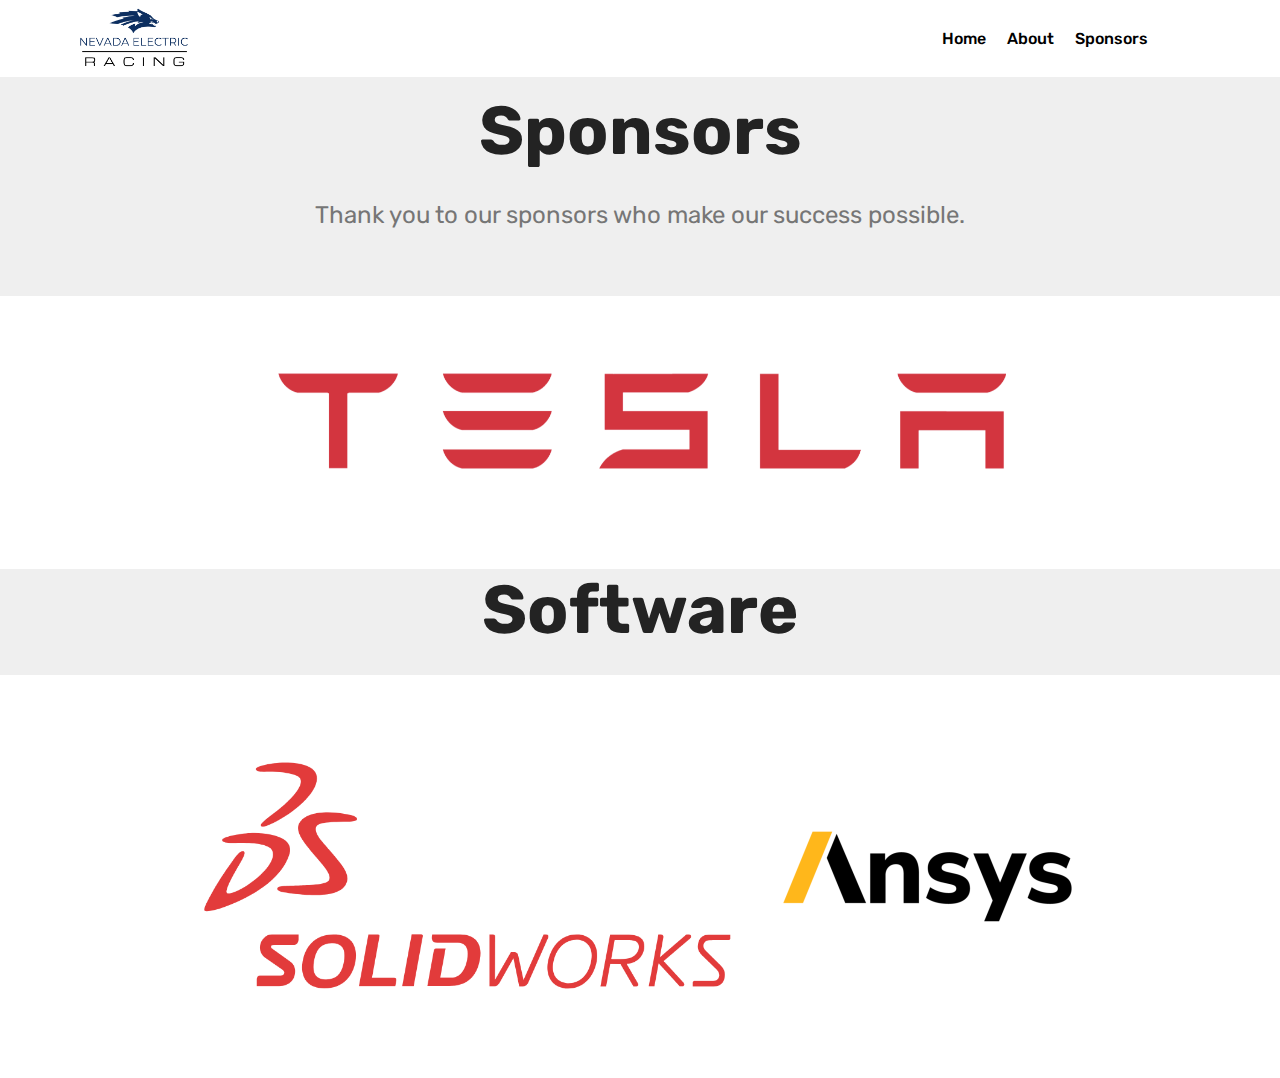
<file: index.html>
<!DOCTYPE html>
<html  >
<head>
  <!-- Site made with Mobirise Website Builder v4.12.4, https://mobirise.com -->
  <meta charset="UTF-8">
  <meta http-equiv="X-UA-Compatible" content="IE=edge">
  <meta name="generator" content="Mobirise v4.12.4, mobirise.com">
  <meta name="viewport" content="width=device-width, initial-scale=1, minimum-scale=1">
  <link rel="shortcut icon" href="assets/images/copy-of-nevada-electric-1.png" type="image/x-icon">
  <meta name="description" content="Web Builder Description">
  
  
  <title>Sponsors</title>
  <link rel="stylesheet" href="assets/web/assets/mobirise-icons/mobirise-icons.css">
  <link rel="stylesheet" href="assets/bootstrap/css/bootstrap.min.css">
  <link rel="stylesheet" href="assets/bootstrap/css/bootstrap-grid.min.css">
  <link rel="stylesheet" href="assets/bootstrap/css/bootstrap-reboot.min.css">
  <link rel="stylesheet" href="assets/tether/tether.min.css">
  <link rel="stylesheet" href="assets/dropdown/css/style.css">
  <link rel="stylesheet" href="assets/animatecss/animate.min.css">
  <link rel="stylesheet" href="assets/theme/css/style.css">
  <link rel="preload" as="style" href="assets/mobirise/css/mbr-additional.css"><link rel="stylesheet" href="assets/mobirise/css/mbr-additional.css" type="text/css">
  
  
  
</head>
<body>
  <section class="menu cid-sehBxzVVrC" once="menu" id="menu1-5">

    

    <nav class="navbar navbar-expand beta-menu navbar-dropdown align-items-center navbar-fixed-top navbar-toggleable-sm">
        <button class="navbar-toggler navbar-toggler-right" type="button" data-toggle="collapse" data-target="#navbarSupportedContent" aria-controls="navbarSupportedContent" aria-expanded="false" aria-label="Toggle navigation">
            <div class="hamburger">
                <span></span>
                <span></span>
                <span></span>
                <span></span>
            </div>
        </button>
        <div class="menu-logo">
            <div class="navbar-brand">
                <span class="navbar-logo">
                    
                         <img src="assets/images/copy-of-nevada-electric-1.png" alt="Mobirise" title="" style="height: 3.8rem;">
                    
                </span>
                <span class="navbar-caption-wrap"><a class="navbar-caption text-black display-4" href="https://mobirise.co">&nbsp;</a></span>
            </div>
        </div>
        <div class="collapse navbar-collapse" id="navbarSupportedContent">
            <ul class="navbar-nav nav-dropdown nav-right" data-app-modern-menu="true"><li class="nav-item">
                    <a class="nav-link link text-black display-4" href="https://nevadaelectricracing.com">
                        
                        Home</a>
                </li>
                <li class="nav-item">
                    <a class="nav-link link text-black display-4" href="https://about.nevadaelectricracing.com">About</a>
                </li><li class="nav-item"><a class="nav-link link text-black display-4" href="https://sponsors.nevadaelectricracing.com">Sponsors</a></li><li class="nav-item"><a class="nav-link link text-black display-4" href="https://mobirise.co">
                        </a></li><li class="nav-item"><a class="nav-link link text-black display-4" href="https://mobirise.co">
                        </a></li></ul>
            
        </div>
    </nav>
</section>

<section class="engine"><a href="https://mobirise.info/s">free bootstrap theme</a></section><section class="header1 cid-sehMOBFedF" id="header16-6">

    

    

    <div class="container">
        <div class="row justify-content-md-center">
            <div class="col-md-10 align-center">
                <h1 class="mbr-section-title mbr-bold pb-3 mbr-fonts-style display-1">
                    Sponsors</h1>
                
                <p class="mbr-text pb-3 mbr-fonts-style display-5">
                    Thank you to our sponsors who make our success possible.</p>
                
            </div>
        </div>
    </div>

</section>

<section class="cid-skSWdIDGwz" id="image1-e">

    

    <figure class="mbr-figure container">
        <div class="image-block" style="width: 66%;">
            <img src="assets/images/bqwukuzwwwxrg27b9le2q6-1-1466x1091.png" width="1400" alt="Mobirise" title="">
            
        </div>
    </figure>
</section>

<section class="header1 cid-skSWjDqTWK" id="header16-g">

    

    

    <div class="container">
        <div class="row justify-content-md-center">
            <div class="col-md-10 align-center">
                <h1 class="mbr-section-title mbr-bold pb-3 mbr-fonts-style display-1">
                    Software</h1>
                
                
                
            </div>
        </div>
    </div>

</section>

<section class="cid-skTeOxW2OA" id="image4-i">
    <!-- Block parameters controls (Blue "Gear" panel) -->
    
    <!-- End block parameters -->
    <div class="container images-container">
            <div class="media-container-row" style="width: 80%;">
                <div class="img-item item1" style="width: 177%;">
                    <img src="assets/images/solidworks-vector-logo-900x500.png" alt="" title="">
                    
                </div>
                <div class="img-item">
                    <img src="assets/images/6bd03381610fc3df991854daa6f225a9-626x626.png" alt="" title="">
                    
                </div>
            </div>
    </div>
</section>


  <script src="assets/web/assets/jquery/jquery.min.js"></script>
  <script src="assets/popper/popper.min.js"></script>
  <script src="assets/bootstrap/js/bootstrap.min.js"></script>
  <script src="assets/tether/tether.min.js"></script>
  <script src="assets/dropdown/js/nav-dropdown.js"></script>
  <script src="assets/dropdown/js/navbar-dropdown.js"></script>
  <script src="assets/touchswipe/jquery.touch-swipe.min.js"></script>
  <script src="assets/viewportchecker/jquery.viewportchecker.js"></script>
  <script src="assets/smoothscroll/smooth-scroll.js"></script>
  <script src="assets/theme/js/script.js"></script>
  
  
  <input name="animation" type="hidden">
  </body>
</html>
</file>
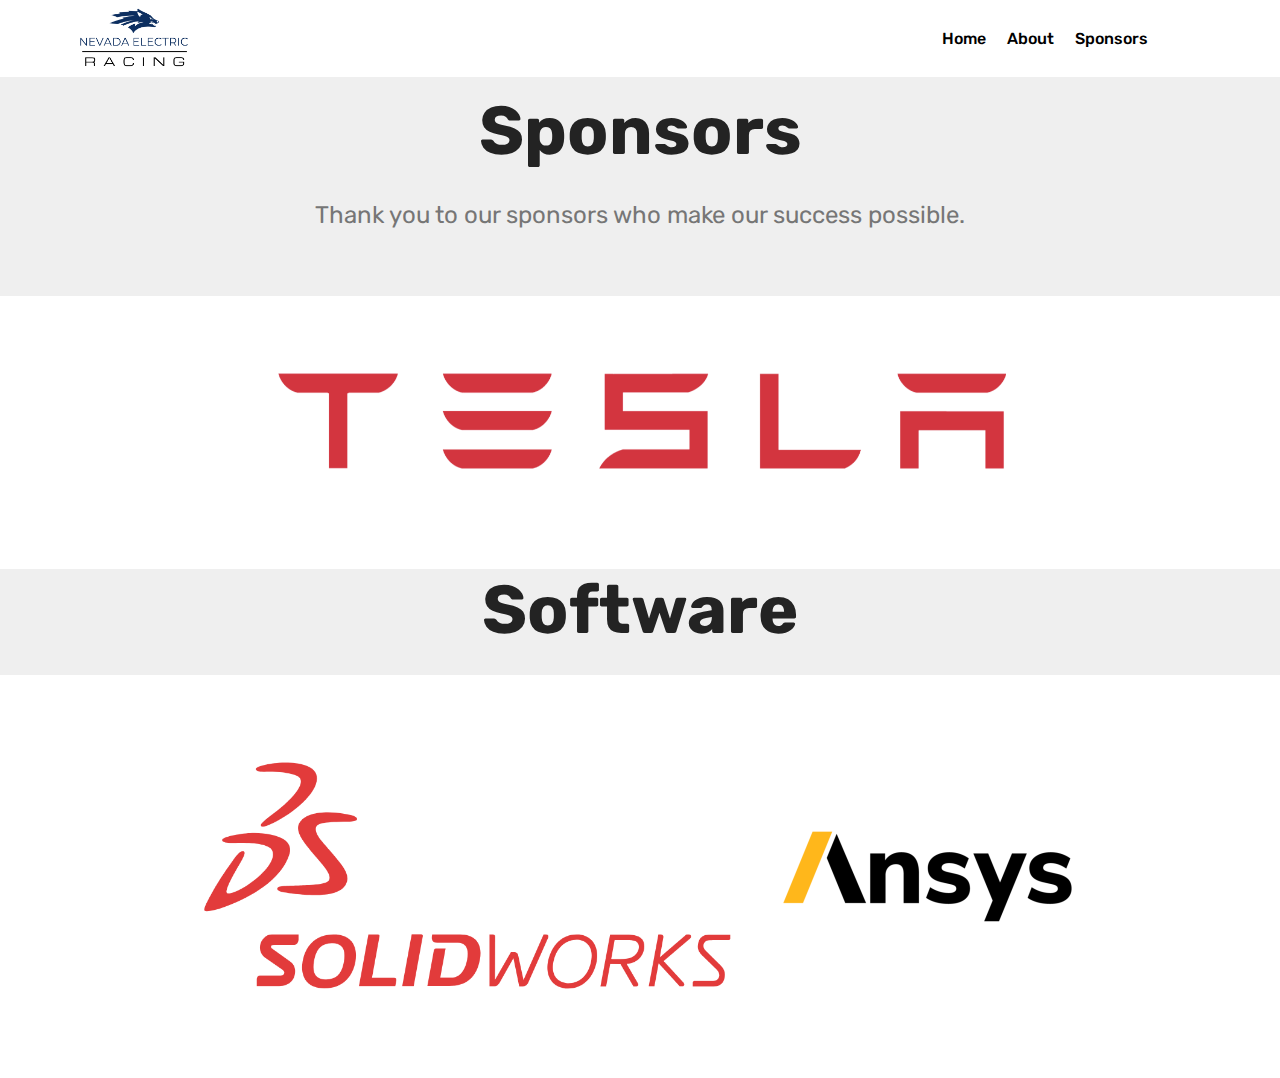
<file: sponsors.html>
<!DOCTYPE html>
<html  >
<head>
  <!-- Site made with Mobirise Website Builder v4.12.4, https://mobirise.com -->
  <meta charset="UTF-8">
  <meta http-equiv="X-UA-Compatible" content="IE=edge">
  <meta name="generator" content="Mobirise v4.12.4, mobirise.com">
  <meta name="viewport" content="width=device-width, initial-scale=1, minimum-scale=1">
  <link rel="shortcut icon" href="assets/images/copy-of-nevada-electric-1.png" type="image/x-icon">
  <meta name="description" content="Web Builder Description">
  
  
  <title>Sponsors</title>
  <link rel="stylesheet" href="assets/web/assets/mobirise-icons/mobirise-icons.css">
  <link rel="stylesheet" href="assets/bootstrap/css/bootstrap.min.css">
  <link rel="stylesheet" href="assets/bootstrap/css/bootstrap-grid.min.css">
  <link rel="stylesheet" href="assets/bootstrap/css/bootstrap-reboot.min.css">
  <link rel="stylesheet" href="assets/tether/tether.min.css">
  <link rel="stylesheet" href="assets/dropdown/css/style.css">
  <link rel="stylesheet" href="assets/animatecss/animate.min.css">
  <link rel="stylesheet" href="assets/theme/css/style.css">
  <link rel="preload" as="style" href="assets/mobirise/css/mbr-additional.css"><link rel="stylesheet" href="assets/mobirise/css/mbr-additional.css" type="text/css">
  
  
  
</head>
<body>
  <section class="menu cid-sehBxzVVrC" once="menu" id="menu1-5">

    

    <nav class="navbar navbar-expand beta-menu navbar-dropdown align-items-center navbar-fixed-top navbar-toggleable-sm">
        <button class="navbar-toggler navbar-toggler-right" type="button" data-toggle="collapse" data-target="#navbarSupportedContent" aria-controls="navbarSupportedContent" aria-expanded="false" aria-label="Toggle navigation">
            <div class="hamburger">
                <span></span>
                <span></span>
                <span></span>
                <span></span>
            </div>
        </button>
        <div class="menu-logo">
            <div class="navbar-brand">
                <span class="navbar-logo">
                    
                         <img src="assets/images/copy-of-nevada-electric-1.png" alt="Mobirise" title="" style="height: 3.8rem;">
                    
                </span>
                <span class="navbar-caption-wrap"><a class="navbar-caption text-black display-4" href="https://mobirise.co">&nbsp;</a></span>
            </div>
        </div>
        <div class="collapse navbar-collapse" id="navbarSupportedContent">
            <ul class="navbar-nav nav-dropdown nav-right" data-app-modern-menu="true"><li class="nav-item">
                    <a class="nav-link link text-black display-4" href="https://nevadaelectricracing.com">
                        
                        Home</a>
                </li>
                <li class="nav-item">
                    <a class="nav-link link text-black display-4" href="https://about.nevadaelectricracing.com">About</a>
                </li><li class="nav-item"><a class="nav-link link text-black display-4" href="https://sponsors.nevadaelectricracing.com">Sponsors</a></li><li class="nav-item"><a class="nav-link link text-black display-4" href="https://mobirise.co">
                        </a></li><li class="nav-item"><a class="nav-link link text-black display-4" href="https://mobirise.co">
                        </a></li></ul>
            
        </div>
    </nav>
</section>

<section class="engine"><a href="https://mobirise.info/s">free bootstrap theme</a></section><section class="header1 cid-sehMOBFedF" id="header16-6">

    

    

    <div class="container">
        <div class="row justify-content-md-center">
            <div class="col-md-10 align-center">
                <h1 class="mbr-section-title mbr-bold pb-3 mbr-fonts-style display-1">
                    Sponsors</h1>
                
                <p class="mbr-text pb-3 mbr-fonts-style display-5">
                    Thank you to our sponsors who make our success possible.</p>
                
            </div>
        </div>
    </div>

</section>

<section class="cid-skSWdIDGwz" id="image1-e">

    

    <figure class="mbr-figure container">
        <div class="image-block" style="width: 66%;">
            <img src="assets/images/bqwukuzwwwxrg27b9le2q6-1-1466x1091.png" width="1400" alt="Mobirise" title="">
            
        </div>
    </figure>
</section>

<section class="header1 cid-skSWjDqTWK" id="header16-g">

    

    

    <div class="container">
        <div class="row justify-content-md-center">
            <div class="col-md-10 align-center">
                <h1 class="mbr-section-title mbr-bold pb-3 mbr-fonts-style display-1">
                    Software</h1>
                
                
                
            </div>
        </div>
    </div>

</section>

<section class="cid-skTeOxW2OA" id="image4-i">
    <!-- Block parameters controls (Blue "Gear" panel) -->
    
    <!-- End block parameters -->
    <div class="container images-container">
            <div class="media-container-row" style="width: 80%;">
                <div class="img-item item1" style="width: 177%;">
                    <img src="assets/images/solidworks-vector-logo-900x500.png" alt="" title="">
                    
                </div>
                <div class="img-item">
                    <img src="assets/images/6bd03381610fc3df991854daa6f225a9-626x626.png" alt="" title="">
                    
                </div>
            </div>
    </div>
</section>


  <script src="assets/web/assets/jquery/jquery.min.js"></script>
  <script src="assets/popper/popper.min.js"></script>
  <script src="assets/bootstrap/js/bootstrap.min.js"></script>
  <script src="assets/tether/tether.min.js"></script>
  <script src="assets/dropdown/js/nav-dropdown.js"></script>
  <script src="assets/dropdown/js/navbar-dropdown.js"></script>
  <script src="assets/touchswipe/jquery.touch-swipe.min.js"></script>
  <script src="assets/viewportchecker/jquery.viewportchecker.js"></script>
  <script src="assets/smoothscroll/smooth-scroll.js"></script>
  <script src="assets/theme/js/script.js"></script>
  
  
  <input name="animation" type="hidden">
  </body>
</html>
</file>
<file: assets/web/assets/mobirise-icons/mobirise-icons.css>
@font-face {
  font-family: 'MobiriseIcons';
  src:  url('mobirise-icons.eot?spat4u');
  src:  url('mobirise-icons.eot?spat4u#iefix') format('embedded-opentype'),
    url('mobirise-icons.ttf?spat4u') format('truetype'),
    url('mobirise-icons.woff?spat4u') format('woff'),
    url('mobirise-icons.svg?spat4u#MobiriseIcons') format('svg');
  font-weight: normal;
  font-style: normal;
  font-display: swap;
}

[class^="mbri-"], [class*=" mbri-"] {
  /* use !important to prevent issues with browser extensions that change fonts */
  font-family: MobiriseIcons !important;
  speak: none;
  font-style: normal;
  font-weight: normal;
  font-variant: normal;
  text-transform: none;
  line-height: 1;

  /* Better Font Rendering =========== */
  -webkit-font-smoothing: antialiased;
  -moz-osx-font-smoothing: grayscale;
}

.mbri-add-submenu:before {
  content: "\e900";
}
.mbri-alert:before {
  content: "\e901";
}
.mbri-align-center:before {
  content: "\e902";
}
.mbri-align-justify:before {
  content: "\e903";
}
.mbri-align-left:before {
  content: "\e904";
}
.mbri-align-right:before {
  content: "\e905";
}
.mbri-android:before {
  content: "\e906";
}
.mbri-apple:before {
  content: "\e907";
}
.mbri-arrow-down:before {
  content: "\e908";
}
.mbri-arrow-next:before {
  content: "\e909";
}
.mbri-arrow-prev:before {
  content: "\e90a";
}
.mbri-arrow-up:before {
  content: "\e90b";
}
.mbri-bold:before {
  content: "\e90c";
}
.mbri-bookmark:before {
  content: "\e90d";
}
.mbri-bootstrap:before {
  content: "\e90e";
}
.mbri-briefcase:before {
  content: "\e90f";
}
.mbri-browse:before {
  content: "\e910";
}
.mbri-bulleted-list:before {
  content: "\e911";
}
.mbri-calendar:before {
  content: "\e912";
}
.mbri-camera:before {
  content: "\e913";
}
.mbri-cart-add:before {
  content: "\e914";
}
.mbri-cart-full:before {
  content: "\e915";
}
.mbri-cash:before {
  content: "\e916";
}
.mbri-change-style:before {
  content: "\e917";
}
.mbri-chat:before {
  content: "\e918";
}
.mbri-clock:before {
  content: "\e919";
}
.mbri-close:before {
  content: "\e91a";
}
.mbri-cloud:before {
  content: "\e91b";
}
.mbri-code:before {
  content: "\e91c";
}
.mbri-contact-form:before {
  content: "\e91d";
}
.mbri-credit-card:before {
  content: "\e91e";
}
.mbri-cursor-click:before {
  content: "\e91f";
}
.mbri-cust-feedback:before {
  content: "\e920";
}
.mbri-database:before {
  content: "\e921";
}
.mbri-delivery:before {
  content: "\e922";
}
.mbri-desktop:before {
  content: "\e923";
}
.mbri-devices:before {
  content: "\e924";
}
.mbri-down:before {
  content: "\e925";
}
.mbri-download:before {
  content: "\e989";
}
.mbri-drag-n-drop:before {
  content: "\e927";
}
.mbri-drag-n-drop2:before {
  content: "\e928";
}
.mbri-edit:before {
  content: "\e929";
}
.mbri-edit2:before {
  content: "\e92a";
}
.mbri-error:before {
  content: "\e92b";
}
.mbri-extension:before {
  content: "\e92c";
}
.mbri-features:before {
  content: "\e92d";
}
.mbri-file:before {
  content: "\e92e";
}
.mbri-flag:before {
  content: "\e92f";
}
.mbri-folder:before {
  content: "\e930";
}
.mbri-gift:before {
  content: "\e931";
}
.mbri-github:before {
  content: "\e932";
}
.mbri-globe:before {
  content: "\e933";
}
.mbri-globe-2:before {
  content: "\e934";
}
.mbri-growing-chart:before {
  content: "\e935";
}
.mbri-hearth:before {
  content: "\e936";
}
.mbri-help:before {
  content: "\e937";
}
.mbri-home:before {
  content: "\e938";
}
.mbri-hot-cup:before {
  content: "\e939";
}
.mbri-idea:before {
  content: "\e93a";
}
.mbri-image-gallery:before {
  content: "\e93b";
}
.mbri-image-slider:before {
  content: "\e93c";
}
.mbri-info:before {
  content: "\e93d";
}
.mbri-italic:before {
  content: "\e93e";
}
.mbri-key:before {
  content: "\e93f";
}
.mbri-laptop:before {
  content: "\e940";
}
.mbri-layers:before {
  content: "\e941";
}
.mbri-left-right:before {
  content: "\e942";
}
.mbri-left:before {
  content: "\e943";
}
.mbri-letter:before {
  content: "\e944";
}
.mbri-like:before {
  content: "\e945";
}
.mbri-link:before {
  content: "\e946";
}
.mbri-lock:before {
  content: "\e947";
}
.mbri-login:before {
  content: "\e948";
}
.mbri-logout:before {
  content: "\e949";
}
.mbri-magic-stick:before {
  content: "\e94a";
}
.mbri-map-pin:before {
  content: "\e94b";
}
.mbri-menu:before {
  content: "\e94c";
}
.mbri-mobile:before {
  content: "\e94d";
}
.mbri-mobile2:before {
  content: "\e94e";
}
.mbri-mobirise:before {
  content: "\e94f";
}
.mbri-more-horizontal:before {
  content: "\e950";
}
.mbri-more-vertical:before {
  content: "\e951";
}
.mbri-music:before {
  content: "\e952";
}
.mbri-new-file:before {
  content: "\e953";
}
.mbri-numbered-list:before {
  content: "\e954";
}
.mbri-opened-folder:before {
  content: "\e955";
}
.mbri-pages:before {
  content: "\e956";
}
.mbri-paper-plane:before {
  content: "\e957";
}
.mbri-paperclip:before {
  content: "\e958";
}
.mbri-photo:before {
  content: "\e959";
}
.mbri-photos:before {
  content: "\e95a";
}
.mbri-pin:before {
  content: "\e95b";
}
.mbri-play:before {
  content: "\e95c";
}
.mbri-plus:before {
  content: "\e95d";
}
.mbri-preview:before {
  content: "\e95e";
}
.mbri-print:before {
  content: "\e95f";
}
.mbri-protect:before {
  content: "\e960";
}
.mbri-question:before {
  content: "\e961";
}
.mbri-quote-left:before {
  content: "\e962";
}
.mbri-quote-right:before {
  content: "\e963";
}
.mbri-refresh:before {
  content: "\e964";
}
.mbri-responsive:before {
  content: "\e965";
}
.mbri-right:before {
  content: "\e966";
}
.mbri-rocket:before {
  content: "\e967";
}
.mbri-sad-face:before {
  content: "\e968";
}
.mbri-sale:before {
  content: "\e969";
}
.mbri-save:before {
  content: "\e96a";
}
.mbri-search:before {
  content: "\e96b";
}
.mbri-setting:before {
  content: "\e96c";
}
.mbri-setting2:before {
  content: "\e96d";
}
.mbri-setting3:before {
  content: "\e96e";
}
.mbri-share:before {
  content: "\e96f";
}
.mbri-shopping-bag:before {
  content: "\e970";
}
.mbri-shopping-basket:before {
  content: "\e971";
}
.mbri-shopping-cart:before {
  content: "\e972";
}
.mbri-sites:before {
  content: "\e973";
}
.mbri-smile-face:before {
  content: "\e974";
}
.mbri-speed:before {
  content: "\e975";
}
.mbri-star:before {
  content: "\e976";
}
.mbri-success:before {
  content: "\e977";
}
.mbri-sun:before {
  content: "\e978";
}
.mbri-sun2:before {
  content: "\e979";
}
.mbri-tablet:before {
  content: "\e97a";
}
.mbri-tablet-vertical:before {
  content: "\e97b";
}
.mbri-target:before {
  content: "\e97c";
}
.mbri-timer:before {
  content: "\e97d";
}
.mbri-to-ftp:before {
  content: "\e97e";
}
.mbri-to-local-drive:before {
  content: "\e97f";
}
.mbri-touch-swipe:before {
  content: "\e980";
}
.mbri-touch:before {
  content: "\e981";
}
.mbri-trash:before {
  content: "\e982";
}
.mbri-underline:before {
  content: "\e983";
}
.mbri-unlink:before {
  content: "\e984";
}
.mbri-unlock:before {
  content: "\e985";
}
.mbri-up-down:before {
  content: "\e986";
}
.mbri-up:before {
  content: "\e987";
}
.mbri-update:before {
  content: "\e988";
}
.mbri-upload:before {
 content: "\e926"; 
}
.mbri-user:before {
  content: "\e98a";
}
.mbri-user2:before {
  content: "\e98b";
}
.mbri-users:before {
  content: "\e98c";
}
.mbri-video:before {
  content: "\e98d";
}
.mbri-video-play:before {
  content: "\e98e";
}
.mbri-watch:before {
  content: "\e98f";
}
.mbri-website-theme:before {
  content: "\e990";
}
.mbri-wifi:before {
  content: "\e991";
}
.mbri-windows:before {
  content: "\e992";
}
.mbri-zoom-out:before {
  content: "\e993";
}
.mbri-redo:before {
  content: "\e994";
}
.mbri-undo:before {
  content: "\e995";
}
</file>
<file: assets/dropdown/css/style.css>
.navbar-dropdown {
  left: 0;
  padding: 0;
  position: absolute;
  right: 0;
  top: 0;
  transition: all 0.45s ease;
  z-index: 1030;
  background: #282828; }
  .navbar-dropdown .navbar-logo {
    margin-right: 0.8rem;
    transition: margin 0.3s ease-in-out;
    vertical-align: middle; }
    .navbar-dropdown .navbar-logo img {
      height: 3.125rem;
      transition: all 0.3s ease-in-out; }
    .navbar-dropdown .navbar-logo.mbr-iconfont {
      font-size: 3.125rem;
      line-height: 3.125rem; }
  .navbar-dropdown .navbar-caption {
    font-weight: 700;
    white-space: normal;
    vertical-align: -4px;
    line-height: 3.125rem !important; }
    .navbar-dropdown .navbar-caption, .navbar-dropdown .navbar-caption:hover {
      color: inherit;
      text-decoration: none; }
  .navbar-dropdown .mbr-iconfont + .navbar-caption {
    vertical-align: -1px; }
  .navbar-dropdown.navbar-fixed-top {
    position: fixed; }
  .navbar-dropdown .navbar-brand span {
    vertical-align: -4px; }
  .navbar-dropdown.bg-color.transparent {
    background: none; }
  .navbar-dropdown.navbar-short .navbar-brand {
    padding: 0.625rem 0; }
    .navbar-dropdown.navbar-short .navbar-brand span {
      vertical-align: -1px; }
  .navbar-dropdown.navbar-short .navbar-caption {
    line-height: 2.375rem !important;
    vertical-align: -2px; }
  .navbar-dropdown.navbar-short .navbar-logo {
    margin-right: 0.5rem; }
    .navbar-dropdown.navbar-short .navbar-logo img {
      height: 2.375rem; }
    .navbar-dropdown.navbar-short .navbar-logo.mbr-iconfont {
      font-size: 2.375rem;
      line-height: 2.375rem; }
  .navbar-dropdown.navbar-short .mbr-table-cell {
    height: 3.625rem; }
  .navbar-dropdown .navbar-close {
    left: 0.6875rem;
    position: fixed;
    top: 0.75rem;
    z-index: 1000; }
  .navbar-dropdown .hamburger-icon {
    content: "";
    display: inline-block;
    vertical-align: middle;
    width: 16px;
    -webkit-box-shadow: 0 -6px 0 1px #282828,0 0 0 1px #282828,0 6px 0 1px #282828;
    -moz-box-shadow: 0 -6px 0 1px #282828,0 0 0 1px #282828,0 6px 0 1px #282828;
    box-shadow: 0 -6px 0 1px #282828,0 0 0 1px #282828,0 6px 0 1px #282828; }

.dropdown-menu .dropdown-toggle[data-toggle="dropdown-submenu"]::after {
  border-bottom: 0.35em solid transparent;
  border-left: 0.35em solid;
  border-right: 0;
  border-top: 0.35em solid transparent;
  margin-left: 0.3rem; }

.dropdown-menu .dropdown-item:focus {
  outline: 0; }

.nav-dropdown {
  font-size: 0.75rem;
  font-weight: 500;
  height: auto !important; }
  .nav-dropdown .nav-btn {
    padding-left: 1rem; }
  .nav-dropdown .link {
    margin: .667em 1.667em;
    font-weight: 500;
    padding: 0;
    transition: color .2s ease-in-out; }
    .nav-dropdown .link.dropdown-toggle {
      margin-right: 2.583em; }
      .nav-dropdown .link.dropdown-toggle::after {
        margin-left: .25rem;
        border-top: 0.35em solid;
        border-right: 0.35em solid transparent;
        border-left: 0.35em solid transparent;
        border-bottom: 0; }
      .nav-dropdown .link.dropdown-toggle[aria-expanded="true"] {
        margin: 0;
        padding: 0.667em 3.263em  0.667em 1.667em; }
  .nav-dropdown .link::after,
  .nav-dropdown .dropdown-item::after {
    color: inherit; }
  .nav-dropdown .btn {
    font-size: 0.75rem;
    font-weight: 700;
    letter-spacing: 0;
    margin-bottom: 0;
    padding-left: 1.25rem;
    padding-right: 1.25rem; }
  .nav-dropdown .dropdown-menu {
    border-radius: 0;
    border: 0;
    left: 0;
    margin: 0;
    padding-bottom: 1.25rem;
    padding-top: 1.25rem;
    position: relative; }
  .nav-dropdown .dropdown-submenu {
    margin-left: 0.125rem;
    top: 0; }
  .nav-dropdown .dropdown-item {
    font-weight: 500;
    line-height: 2;
    padding: 0.3846em 4.615em 0.3846em 1.5385em;
    position: relative;
    transition: color .2s ease-in-out, background-color .2s ease-in-out; }
    .nav-dropdown .dropdown-item::after {
      margin-top: -0.3077em;
      position: absolute;
      right: 1.1538em;
      top: 50%; }
    .nav-dropdown .dropdown-item:focus, .nav-dropdown .dropdown-item:hover {
      background: none; }

@media (max-width: 767px) {
  .nav-dropdown.navbar-toggleable-sm {
    bottom: 0;
    display: none;
    left: 0;
    overflow-x: hidden;
    position: fixed;
    top: 0;
    transform: translateX(-100%);
    -ms-transform: translateX(-100%);
    -webkit-transform: translateX(-100%);
    width: 18.75rem;
    z-index: 999; } }
.nav-dropdown.navbar-toggleable-xl {
  bottom: 0;
  display: none;
  left: 0;
  overflow-x: hidden;
  position: fixed;
  top: 0;
  transform: translateX(-100%);
  -ms-transform: translateX(-100%);
  -webkit-transform: translateX(-100%);
  width: 18.75rem;
  z-index: 999; }

.nav-dropdown-sm {
  display: block !important;
  overflow-x: hidden;
  overflow: auto;
  padding-top: 3.875rem; }
  .nav-dropdown-sm::after {
    content: "";
    display: block;
    height: 3rem;
    width: 100%; }
  .nav-dropdown-sm.collapse.in ~ .navbar-close {
    display: block !important; }
  .nav-dropdown-sm.collapsing, .nav-dropdown-sm.collapse.in {
    transform: translateX(0);
    -ms-transform: translateX(0);
    -webkit-transform: translateX(0);
    transition: all 0.25s ease-out;
    -webkit-transition: all 0.25s ease-out;
    background: #282828; }
  .nav-dropdown-sm.collapsing[aria-expanded="false"] {
    transform: translateX(-100%);
    -ms-transform: translateX(-100%);
    -webkit-transform: translateX(-100%); }
  .nav-dropdown-sm .nav-item {
    display: block;
    margin-left: 0 !important;
    padding-left: 0; }
  .nav-dropdown-sm .link,
  .nav-dropdown-sm .dropdown-item {
    border-top: 1px dotted rgba(255, 255, 255, 0.1);
    font-size: 0.8125rem;
    line-height: 1.6;
    margin: 0 !important;
    padding: 0.875rem 2.4rem 0.875rem 1.5625rem !important;
    position: relative;
    white-space: normal; }
    .nav-dropdown-sm .link:focus, .nav-dropdown-sm .link:hover,
    .nav-dropdown-sm .dropdown-item:focus,
    .nav-dropdown-sm .dropdown-item:hover {
      background: rgba(0, 0, 0, 0.2) !important;
      color: #c0a375; }
  .nav-dropdown-sm .nav-btn {
    position: relative;
    padding: 1.5625rem 1.5625rem 0 1.5625rem; }
    .nav-dropdown-sm .nav-btn::before {
      border-top: 1px dotted rgba(255, 255, 255, 0.1);
      content: "";
      left: 0;
      position: absolute;
      top: 0;
      width: 100%; }
    .nav-dropdown-sm .nav-btn + .nav-btn {
      padding-top: 0.625rem; }
      .nav-dropdown-sm .nav-btn + .nav-btn::before {
        display: none; }
  .nav-dropdown-sm .btn {
    padding: 0.625rem 0; }
  .nav-dropdown-sm .dropdown-toggle[data-toggle="dropdown-submenu"]::after {
    margin-left: .25rem;
    border-top: 0.35em solid;
    border-right: 0.35em solid transparent;
    border-left: 0.35em solid transparent;
    border-bottom: 0; }
  .nav-dropdown-sm .dropdown-toggle[data-toggle="dropdown-submenu"][aria-expanded="true"]::after {
    border-top: 0;
    border-right: 0.35em solid transparent;
    border-left: 0.35em solid transparent;
    border-bottom: 0.35em solid; }
  .nav-dropdown-sm .dropdown-menu {
    margin: 0;
    padding: 0;
    position: relative;
    top: 0;
    left: 0;
    width: 100%;
    border: 0;
    float: none;
    border-radius: 0;
    background: none; }
  .nav-dropdown-sm .dropdown-submenu {
    left: 100%;
    margin-left: 0.125rem;
    margin-top: -1.25rem;
    top: 0; }

.navbar-toggleable-sm .nav-dropdown .dropdown-menu {
  position: absolute; }

.navbar-toggleable-sm .nav-dropdown .dropdown-submenu {
  left: 100%;
  margin-left: 0.125rem;
  margin-top: -1.25rem;
  top: 0; }

.navbar-toggleable-sm.opened .nav-dropdown .dropdown-menu {
  position: relative; }

.navbar-toggleable-sm.opened .nav-dropdown .dropdown-submenu {
  left: 0;
  margin-left: 00rem;
  margin-top: 0rem;
  top: 0; }

.is-builder .nav-dropdown.collapsing {
  transition: none !important; }

/*# sourceMappingURL=style.css.map */
</file>
<file: assets/theme/css/style.css>
/*!
 * Mobirise v4 theme (https://mobirise.com/)
 * Copyright 2017 Mobirise
 */
section {
  background-color: #eeeeee;
}

.form-control:focus {
  box-shadow: none;
}

:focus {
  outline: none;
}

body {
  font-style: normal;
  line-height: 1.5;
}

section,
.container,
.container-fluid {
  position: relative;
  word-wrap: break-word;
}

a.mbr-iconfont:hover {
  text-decoration: none;
}

.article .lead p,
.article .lead ul,
.article .lead ol,
.article .lead pre,
.article .lead blockquote {
  margin-bottom: 0;
}

ul,
ol,
pre,
blockquote {
  margin-bottom: 2.3125rem;
}

pre {
  background: #f4f4f4;
  padding: 10px 24px;
  white-space: pre-wrap;
}

.inactive {
  -webkit-user-select: none;
  -moz-user-select: none;
  -ms-user-select: none;
  user-select: none;
  pointer-events: none;
  -webkit-user-drag: none;
  user-drag: none;
}

.mbr-section__comments .row {
  justify-content: center;
  -webkit-justify-content: center;
}

a {
  font-style: normal;
  font-weight: 400;
  cursor: pointer;
}

a, a:hover {
  text-decoration: none;
}

figure {
  margin-bottom: 0;
}

body {
  color: #232323;
}

h1,
h2,
h3,
h4,
h5,
h6,
.h1,
.h2,
.h3,
.h4,
.h5,
.h6,
.display-1,
.display-2,
.display-3,
.display-4 {
  line-height: 1;
  word-break: break-word;
  word-wrap: break-word;
}

.mbr-section-title {
  font-style: normal;
  line-height: 1.2;
}

.mbr-section-subtitle {
  line-height: 1.3;
}

.mbr-text {
  font-style: normal;
  line-height: 1.6;
}

b,
strong {
  font-weight: bold;
}

blockquote {
  padding: 10px 0 10px 20px;
  position: relative;
  border-left: 2px solid;
  border-color: #ff3366;
}

input:-webkit-autofill, input:-webkit-autofill:hover, input:-webkit-autofill:focus, input:-webkit-autofill:active {
  transition-delay: 9999s;
  transition-property: background-color, color;
}

textarea[type='hidden'] {
  display: none;
}

body {
  position: relative;
}

section {
  background-position: 50% 50%;
  background-repeat: no-repeat;
  background-size: cover;
}

section .mbr-background-video,
section .mbr-background-video-preview {
  position: absolute;
  bottom: 0;
  left: 0;
  right: 0;
  top: 0;
}

.hidden {
  visibility: hidden;
}

.mbr-z-index20 {
  z-index: 20;
}

/*! Base colors */
.mbr-white {
  color: #ffffff;
}

.mbr-black {
  color: #000000;
}

.mbr-bg-white {
  background-color: #ffffff;
}

.mbr-bg-black {
  background-color: #000000;
}

/*! Text-aligns */
.align-left {
  text-align: left;
}

.align-center {
  text-align: center;
}

.align-right {
  text-align: right;
}

@media (max-width: 767px) {
  .align-left,
  .align-center,
  .align-right,
  .mbr-section-btn,
  .mbr-section-title {
    text-align: center;
  }
}

/*! Font-weight  */
.mbr-light {
  font-weight: 300;
}

.mbr-regular {
  font-weight: 400;
}

.mbr-semibold {
  font-weight: 500;
}

.mbr-bold {
  font-weight: 700;
}

/*! Media  */
.media-size-item {
  -moz-flex: 1 1 auto;
  -o-flex: 1 1 auto;
  flex: 1 1 auto;
}

.media-content {
  flex-basis: 100%;
}

.media-container-row {
  display: flex;
  flex-direction: row;
  flex-wrap: wrap;
  justify-content: center;
  align-content: center;
  align-items: start;
}

.media-container-row .media-size-item {
  width: 400px;
}

.media-container-column {
  display: flex;
  flex-direction: column;
  flex-wrap: wrap;
  justify-content: center;
  align-content: center;
  align-items: stretch;
}

.media-container-column > * {
  width: 100%;
}

@media (min-width: 992px) {
  .media-container-row {
    flex-wrap: nowrap;
  }
}

figure {
  overflow: hidden;
}

figure[mbr-media-size] {
  transition: width 0.1s;
}

.mbr-figure img,
.mbr-figure iframe {
  display: block;
  width: 100%;
}

.card {
  background-color: transparent;
  border: none;
}

.card-box {
  width: 100%;
}

.card-img {
  text-align: center;
  flex-shrink: 0;
  -webkit-flex-shrink: 0;
}

.media {
  max-width: 100%;
  margin: 0 auto;
}

.mbr-figure {
  -ms-grid-row-align: center;
  align-self: center;
}

.media-container > div {
  max-width: 100%;
}

.mbr-figure img,
.card-img img {
  width: 100%;
}

@media (max-width: 991px) {
  .media-size-item {
    width: auto !important;
  }
  .media {
    width: auto;
  }
  .mbr-figure {
    width: 100% !important;
  }
}

/*! Buttons */
.btn {
  font-weight: 500;
  border-width: 2px;
  font-style: normal;
  letter-spacing: 1px;
  margin: .4rem .8rem;
  white-space: normal;
  transition: all .3s ease-in-out;
  display: inline-flex;
  align-items: center;
  justify-content: center;
  word-break: break-word;
  -webkit-align-items: center;
  -webkit-justify-content: center;
  display: -webkit-inline-flex;
}

.btn-sm {
  font-weight: 500;
  letter-spacing: 1px;
  transition: all .3s ease-in-out;
}

.btn-md {
  font-weight: 500;
  letter-spacing: 1px;
  margin: .4rem .8rem !important;
  transition: all .3s ease-in-out;
}

.btn-lg {
  font-weight: 500;
  letter-spacing: 1px;
  margin: .4rem .8rem !important;
  transition: all .3s ease-in-out;
}

.mbr-section-btn {
  margin-left: -0.25rem;
  margin-right: -0.25rem;
  font-size: 0;
}

nav .mbr-section-btn {
  margin-left: 0rem;
  margin-right: 0rem;
}

.btn-form {
  border-radius: 0;
}

.btn-form:hover {
  cursor: pointer;
}

/*! Btn icon margin */
.btn .mbr-iconfont,
.btn.btn-sm .mbr-iconfont {
  cursor: pointer;
  margin-right: 0.5rem;
}

.btn.btn-md .mbr-iconfont,
.btn.btn-md .mbr-iconfont {
  margin-right: 0.8rem;
}

.mbr-regular {
  font-weight: 400;
}

.mbr-semibold {
  font-weight: 500;
}

.mbr-bold {
  font-weight: 700;
}

[type='submit'] {
  -webkit-appearance: none;
}

/*! Full-screen */
.mbr-fullscreen .mbr-overlay {
  min-height: 100vh;
}

.mbr-fullscreen {
  display: flex;
  display: -moz-flex;
  display: -ms-flex;
  display: -o-flex;
  align-items: center;
  -webkit-align-items: center;
  min-height: 100vh;
  padding-top: 3rem;
  padding-bottom: 3rem;
}

/*! Map */
.map {
  height: 25rem;
  position: relative;
}

.map iframe {
  width: 100%;
  height: 100%;
}

.mbr-overlay {
  background-color: #000;
  bottom: 0;
  left: 0;
  opacity: .5;
  position: absolute;
  right: 0;
  top: 0;
  z-index: 0;
  pointer-events: none;
}

/* Form */
blockquote {
  font-style: italic;
  padding: 10px 0 10px 20px;
  font-size: 1.09rem;
  position: relative;
  border-width: 3px;
}

.form-control {
  background-color: #f5f5f5;
  box-shadow: none;
  color: #565656;
  line-height: 1.43;
  min-height: 3.5em;
  padding: 1.07em .5em;
}

.form-control, .form-control:focus {
  border: 1px solid #e8e8e8;
}

.form-active .form-control:invalid {
  border-color: red;
}

.form-control-label {
  position: relative;
  cursor: pointer;
  margin-bottom: .357em;
  padding: 0;
}

.alert {
  color: #ffffff;
  border-radius: 0;
  border: 0;
  font-size: .875rem;
  line-height: 1.5;
  margin-bottom: 1.875rem;
  padding: 1.25rem;
  position: relative;
}

.alert.alert-form::after {
  background-color: inherit;
  bottom: -7px;
  content: "";
  display: block;
  height: 14px;
  left: 50%;
  margin-left: -7px;
  position: absolute;
  transform: rotate(45deg);
  width: 14px;
  -webkit-transform: rotate(45deg);
}

.form-asterisk {
  font-family: initial;
  position: absolute;
  top: -2px;
  font-weight: normal;
}

/*! Scroll to top arrow */
#scrollToTop a i:before {
  content: '';
  position: absolute;
  height: 40%;
  top: 25%;
  background: #fff;
  width: 2px;
  left: calc(50% - 1px);
}

#scrollToTop a i:after {
  content: '';
  position: absolute;
  display: block;
  border-top: 2px solid #fff;
  border-right: 2px solid #fff;
  width: 40%;
  height: 40%;
  left: 30%;
  bottom: 30%;
  transform: rotate(135deg);
  -webkit-transform: rotate(135deg);
}

.mbr-arrow-up {
  bottom: 25px;
  right: 90px;
  position: fixed;
  text-align: right;
  z-index: 5000;
  color: #ffffff;
  font-size: 32px;
  transform: rotate(180deg);
  -webkit-transform: rotate(180deg);
}

.mbr-arrow-up a {
  background: rgba(0, 0, 0, 0.2);
  border-radius: 3px;
  color: #fff;
  display: inline-block;
  height: 60px;
  width: 60px;
  outline-style: none !important;
  position: relative;
  text-decoration: none;
  transition: all 0.3s ease-in-out;
  cursor: pointer;
  text-align: center;
}

.mbr-arrow-up a:hover {
  background-color: rgba(0, 0, 0, 0.4);
}

.mbr-arrow-up a i {
  line-height: 60px;
}

.mbr-arrow-up-icon {
  display: block;
  color: #fff;
}

.mbr-arrow-up-icon::before {
  content: '\203a';
  display: inline-block;
  font-family: serif;
  font-size: 32px;
  line-height: 1;
  font-style: normal;
  position: relative;
  top: 6px;
  left: -4px;
  -webkit-transform: rotate(-90deg);
  transform: rotate(-90deg);
}

/*! Arrow Down */
.mbr-arrow {
  position: absolute;
  bottom: 45px;
  left: 50%;
  width: 60px;
  height: 60px;
  cursor: pointer;
  background-color: rgba(80, 80, 80, 0.5);
  border-radius: 50%;
  -webkit-transform: translateX(-50%);
  transform: translateX(-50%);
}

.mbr-arrow > a {
  display: inline-block;
  text-decoration: none;
  outline-style: none;
  -webkit-animation: arrowdown 1.7s ease-in-out infinite;
  animation: arrowdown 1.7s ease-in-out infinite;
}

.mbr-arrow > a > i {
  position: absolute;
  top: -2px;
  left: 15px;
  font-size: 2rem;
}

@keyframes arrowdown {
  0% {
    transform: translateY(0px);
    -webkit-transform: translateY(0px);
  }
  50% {
    transform: translateY(-5px);
    -webkit-transform: translateY(-5px);
  }
  100% {
    transform: translateY(0px);
    -webkit-transform: translateY(0px);
  }
}

@-webkit-keyframes arrowdown {
  0% {
    transform: translateY(0px);
    -webkit-transform: translateY(0px);
  }
  50% {
    transform: translateY(-5px);
    -webkit-transform: translateY(-5px);
  }
  100% {
    transform: translateY(0px);
    -webkit-transform: translateY(0px);
  }
}

@media (max-width: 500px) {
  .mbr-arrow-up {
    left: 50%;
    right: auto;
    transform: translateX(-50%) rotate(180deg);
    -webkit-transform: translateX(-50%) rotate(180deg);
  }
}

/*Gradients animation*/
@keyframes gradient-animation {
  from {
    background-position: 0% 100%;
    -webkit-animation-timing-function: ease-in-out;
            animation-timing-function: ease-in-out;
  }
  to {
    background-position: 100% 0%;
    -webkit-animation-timing-function: ease-in-out;
            animation-timing-function: ease-in-out;
  }
}

@-webkit-keyframes gradient-animation {
  from {
    background-position: 0% 100%;
    -webkit-animation-timing-function: ease-in-out;
            animation-timing-function: ease-in-out;
  }
  to {
    background-position: 100% 0%;
    -webkit-animation-timing-function: ease-in-out;
            animation-timing-function: ease-in-out;
  }
}

.bg-gradient {
  background-size: 200% 200%;
  animation: gradient-animation 5s infinite alternate;
  -webkit-animation: gradient-animation 5s infinite alternate;
}

.menu .navbar-brand {
  display: -webkit-flex;
}

.menu .navbar-brand span {
  display: flex;
  display: -webkit-flex;
}

.menu .navbar-brand .navbar-caption-wrap {
  display: -webkit-flex;
}

.menu .navbar-brand .navbar-logo img {
  display: -webkit-flex;
}

@media (min-width: 768px) and (max-width: 1023px) {
  .menu .navbar-toggleable-sm .navbar-nav {
    display: -ms-flexbox;
  }
}

@media (max-width: 1023px) {
  .menu .navbar-collapse {
    max-height: 93.5vh;
  }
  .menu .navbar-collapse.show {
    overflow: auto;
  }
}

@media (min-width: 1024px) {
  .menu .navbar-nav.nav-dropdown {
    display: -webkit-flex;
  }
  .menu .navbar-toggleable-sm .navbar-collapse {
    display: -webkit-flex !important;
  }
  .menu .collapsed .navbar-collapse {
    max-height: 93.5vh;
  }
  .menu .collapsed .navbar-collapse.show {
    overflow: auto;
  }
}

@media (max-width: 767px) {
  .menu .navbar-collapse {
    max-height: 80vh;
  }
}

/* Others*/
.note-check a[data-value=Rubik] {
  font-style: normal;
}

.mbr-arrow a {
  color: #ffffff;
}

@media (max-width: 767px) {
  .mbr-arrow {
    display: none;
  }
}

.navbar {
  display: -webkit-flex;
  -webkit-flex-wrap: wrap;
  -webkit-align-items: center;
  -webkit-justify-content: space-between;
}

.navbar-collapse {
  -webkit-flex-basis: 100%;
  -webkit-flex-grow: 1;
  -webkit-align-items: center;
}

.nav-dropdown .link {
  padding: 0.667em 1.667em !important;
  margin: 0 !important;
}

.nav {
  display: -webkit-flex;
  -webkit-flex-wrap: wrap;
}

.row {
  display: -webkit-flex;
  -webkit-flex-wrap: wrap;
}

.justify-content-center {
  -webkit-justify-content: center;
}

.form-inline {
  display: -webkit-flex;
  -webkit-align-items: center;
}

.card-wrapper {
  -webkit-flex: 1;
}

.carousel-control {
  z-index: 10;
  display: -webkit-flex;
  -webkit-align-items: center;
  -webkit-justify-content: center;
}

.carousel-controls {
  display: -webkit-flex;
}

.media {
  display: -webkit-flex;
}

.form-group:focus {
  outline: none;
}

.jq-selectbox__select {
  padding: 1.07em 0.5em;
  position: absolute;
  top: 0;
  left: 0;
  width: 100%;
}

.jq-selectbox__dropdown {
  position: absolute;
  top: 100%;
  left: 0 !important;
  width: 100% !important;
}

.jq-selectbox__trigger-arrow {
  -webkit-transform: translateY(-50%);
          transform: translateY(-50%);
}

.jq-selectbox li {
  padding: 1.07em 0.5em;
}

input[type='range'] {
  padding-left: 0 !important;
  padding-right: 0 !important;
}

.modal-dialog,
.modal-content {
  height: 100%;
}

.modal-dialog .carousel-inner {
  height: calc(100vh - 1.75rem);
}

@media (max-width: 575px) {
  .modal-dialog .carousel-inner {
    height: calc(100vh - 1rem);
  }
}

.carousel-item {
  text-align: center;
}

.carousel-item img {
  margin: auto;
}

.navbar-toggler {
  align-self: flex-start;
  padding: 0.25rem 0.75rem;
  font-size: 1.25rem;
  line-height: 1;
  background: transparent;
  border: 1px solid transparent;
  border-radius: 0.25rem;
}

.navbar-toggler:focus,
.navbar-toggler:hover {
  text-decoration: none;
}

.navbar-toggler-icon {
  display: inline-block;
  width: 1.5em;
  height: 1.5em;
  vertical-align: middle;
  content: '';
  background: no-repeat center center;
  background-size: 100% 100%;
}

.navbar-toggler-left {
  position: absolute;
  left: 1rem;
}

.navbar-toggler-right {
  position: absolute;
  right: 1rem;
}

@media (max-width: 575px) {
  .navbar-toggleable .navbar-nav .dropdown-menu {
    position: static;
    float: none;
  }
  .navbar-toggleable > .container {
    padding-right: 0;
    padding-left: 0;
  }
}

@media (min-width: 576px) {
  .navbar-toggleable {
    flex-direction: row;
    flex-wrap: nowrap;
    align-items: center;
  }
  .navbar-toggleable .navbar-nav {
    flex-direction: row;
  }
  .navbar-toggleable .navbar-nav .nav-link {
    padding-right: 0.5rem;
    padding-left: 0.5rem;
  }
  .navbar-toggleable > .container {
    display: flex;
    flex-wrap: nowrap;
    align-items: center;
  }
  .navbar-toggleable .navbar-collapse {
    display: flex !important;
    width: 100%;
  }
  .navbar-toggleable .navbar-toggler {
    display: none;
  }
}

@media (max-width: 767px) {
  .navbar-toggleable-sm .navbar-nav .dropdown-menu {
    position: static;
    float: none;
  }
  .navbar-toggleable-sm > .container {
    padding-right: 0;
    padding-left: 0;
  }
}

@media (min-width: 768px) {
  .navbar-toggleable-sm {
    flex-direction: row;
    flex-wrap: nowrap;
    align-items: center;
  }
  .navbar-toggleable-sm .navbar-nav {
    flex-direction: row;
  }
  .navbar-toggleable-sm .navbar-nav .nav-link {
    padding-right: 0.5rem;
    padding-left: 0.5rem;
  }
  .navbar-toggleable-sm > .container {
    display: flex;
    flex-wrap: nowrap;
    align-items: center;
  }
  .navbar-toggleable-sm .navbar-collapse {
    display: none;
    width: 100%;
  }
  .navbar-toggleable-sm .navbar-toggler {
    display: none;
  }
}

@media (max-width: 1023px) {
  .navbar-toggleable-md .navbar-nav .dropdown-menu {
    position: static;
    float: none;
  }
  .navbar-toggleable-md > .container {
    padding-right: 0;
    padding-left: 0;
  }
}

@media (min-width: 1024px) {
  .navbar-toggleable-md {
    flex-direction: row;
    flex-wrap: nowrap;
    align-items: center;
  }
  .navbar-toggleable-md .navbar-nav {
    flex-direction: row;
  }
  .navbar-toggleable-md .navbar-nav .nav-link {
    padding-right: 0.5rem;
    padding-left: 0.5rem;
  }
  .navbar-toggleable-md > .container {
    display: flex;
    flex-wrap: nowrap;
    align-items: center;
  }
  .navbar-toggleable-md .navbar-collapse {
    display: flex !important;
    width: 100%;
  }
  .navbar-toggleable-md .navbar-toggler {
    display: none;
  }
}

@media (max-width: 1199px) {
  .navbar-toggleable-lg .navbar-nav .dropdown-menu {
    position: static;
    float: none;
  }
  .navbar-toggleable-lg > .container {
    padding-right: 0;
    padding-left: 0;
  }
}

@media (min-width: 1200px) {
  .navbar-toggleable-lg {
    flex-direction: row;
    flex-wrap: nowrap;
    align-items: center;
  }
  .navbar-toggleable-lg .navbar-nav {
    flex-direction: row;
  }
  .navbar-toggleable-lg .navbar-nav .nav-link {
    padding-right: 0.5rem;
    padding-left: 0.5rem;
  }
  .navbar-toggleable-lg > .container {
    display: flex;
    flex-wrap: nowrap;
    align-items: center;
  }
  .navbar-toggleable-lg .navbar-collapse {
    display: flex !important;
    width: 100%;
  }
  .navbar-toggleable-lg .navbar-toggler {
    display: none;
  }
}

.navbar-toggleable-xl {
  flex-direction: row;
  flex-wrap: nowrap;
  align-items: center;
}

.navbar-toggleable-xl .navbar-nav .dropdown-menu {
  position: static;
  float: none;
}

.navbar-toggleable-xl > .container {
  padding-right: 0;
  padding-left: 0;
}

.navbar-toggleable-xl .navbar-nav {
  flex-direction: row;
}

.navbar-toggleable-xl .navbar-nav .nav-link {
  padding-right: 0.5rem;
  padding-left: 0.5rem;
}

.navbar-toggleable-xl > .container {
  display: flex;
  flex-wrap: nowrap;
  align-items: center;
}

.navbar-toggleable-xl .navbar-collapse {
  display: flex !important;
  width: 100%;
}

.navbar-toggleable-xl .navbar-toggler {
  display: none;
}

.card-img {
  width: auto;
}

.menu .navbar.collapsed:not(.beta-menu) {
  flex-direction: column;
}

.carousel-item.active,
.carousel-item-next,
.carousel-item-prev {
  display: flex;
}

.note-air-layout .dropup .dropdown-menu,
.note-air-layout .navbar-fixed-bottom .dropdown .dropdown-menu {
  bottom: initial !important;
}

html,
body {
  height: auto;
  min-height: 100vh;
}

.dropup .dropdown-toggle::after {
  display: none;
}
.engine {
	position: absolute;
	text-indent: -2400px;
	text-align: center;
	padding: 0;
	top: 0;
	left: -2400px;
}
</file>
<file: assets/mobirise/css/mbr-additional.css>
@import url(https://fonts.googleapis.com/css?family=Rubik:300,400,500,600,700,800,900,300i,400i,500i,600i,700i,800i,900i&display=swap);





body {
  font-family: Rubik;
}
.display-1 {
  font-family: 'Rubik', sans-serif;
  font-size: 4.25rem;
  font-display: swap;
}
.display-1 > .mbr-iconfont {
  font-size: 6.8rem;
}
.display-2 {
  font-family: 'Rubik', sans-serif;
  font-size: 3rem;
  font-display: swap;
}
.display-2 > .mbr-iconfont {
  font-size: 4.8rem;
}
.display-4 {
  font-family: 'Rubik', sans-serif;
  font-size: 1rem;
  font-display: swap;
}
.display-4 > .mbr-iconfont {
  font-size: 1.6rem;
}
.display-5 {
  font-family: 'Rubik', sans-serif;
  font-size: 1.5rem;
  font-display: swap;
}
.display-5 > .mbr-iconfont {
  font-size: 2.4rem;
}
.display-7 {
  font-family: 'Rubik', sans-serif;
  font-size: 1rem;
  font-display: swap;
}
.display-7 > .mbr-iconfont {
  font-size: 1.6rem;
}
/* ---- Fluid typography for mobile devices ---- */
/* 1.4 - font scale ratio ( bootstrap == 1.42857 ) */
/* 100vw - current viewport width */
/* (48 - 20)  48 == 48rem == 768px, 20 == 20rem == 320px(minimal supported viewport) */
/* 0.65 - min scale variable, may vary */
@media (max-width: 768px) {
  .display-1 {
    font-size: 3.4rem;
    font-size: calc( 2.1374999999999997rem + (4.25 - 2.1374999999999997) * ((100vw - 20rem) / (48 - 20)));
    line-height: calc( 1.4 * (2.1374999999999997rem + (4.25 - 2.1374999999999997) * ((100vw - 20rem) / (48 - 20))));
  }
  .display-2 {
    font-size: 2.4rem;
    font-size: calc( 1.7rem + (3 - 1.7) * ((100vw - 20rem) / (48 - 20)));
    line-height: calc( 1.4 * (1.7rem + (3 - 1.7) * ((100vw - 20rem) / (48 - 20))));
  }
  .display-4 {
    font-size: 0.8rem;
    font-size: calc( 1rem + (1 - 1) * ((100vw - 20rem) / (48 - 20)));
    line-height: calc( 1.4 * (1rem + (1 - 1) * ((100vw - 20rem) / (48 - 20))));
  }
  .display-5 {
    font-size: 1.2rem;
    font-size: calc( 1.175rem + (1.5 - 1.175) * ((100vw - 20rem) / (48 - 20)));
    line-height: calc( 1.4 * (1.175rem + (1.5 - 1.175) * ((100vw - 20rem) / (48 - 20))));
  }
}
/* Buttons */
.btn {
  padding: 1rem 3rem;
  border-radius: 3px;
}
.btn-sm {
  padding: 0.6rem 1.5rem;
  border-radius: 3px;
}
.btn-md {
  padding: 1rem 3rem;
  border-radius: 3px;
}
.btn-lg {
  padding: 1.2rem 3.2rem;
  border-radius: 3px;
}
.bg-primary {
  background-color: #149dcc !important;
}
.bg-success {
  background-color: #f7ed4a !important;
}
.bg-info {
  background-color: #82786e !important;
}
.bg-warning {
  background-color: #879a9f !important;
}
.bg-danger {
  background-color: #b1a374 !important;
}
.btn-primary,
.btn-primary:active {
  background-color: #149dcc !important;
  border-color: #149dcc !important;
  color: #ffffff !important;
}
.btn-primary:hover,
.btn-primary:focus,
.btn-primary.focus,
.btn-primary.active {
  color: #ffffff !important;
  background-color: #0d6786 !important;
  border-color: #0d6786 !important;
}
.btn-primary.disabled,
.btn-primary:disabled {
  color: #ffffff !important;
  background-color: #0d6786 !important;
  border-color: #0d6786 !important;
}
.btn-secondary,
.btn-secondary:active {
  background-color: #ff3366 !important;
  border-color: #ff3366 !important;
  color: #ffffff !important;
}
.btn-secondary:hover,
.btn-secondary:focus,
.btn-secondary.focus,
.btn-secondary.active {
  color: #ffffff !important;
  background-color: #e50039 !important;
  border-color: #e50039 !important;
}
.btn-secondary.disabled,
.btn-secondary:disabled {
  color: #ffffff !important;
  background-color: #e50039 !important;
  border-color: #e50039 !important;
}
.btn-info,
.btn-info:active {
  background-color: #82786e !important;
  border-color: #82786e !important;
  color: #ffffff !important;
}
.btn-info:hover,
.btn-info:focus,
.btn-info.focus,
.btn-info.active {
  color: #ffffff !important;
  background-color: #59524b !important;
  border-color: #59524b !important;
}
.btn-info.disabled,
.btn-info:disabled {
  color: #ffffff !important;
  background-color: #59524b !important;
  border-color: #59524b !important;
}
.btn-success,
.btn-success:active {
  background-color: #f7ed4a !important;
  border-color: #f7ed4a !important;
  color: #3f3c03 !important;
}
.btn-success:hover,
.btn-success:focus,
.btn-success.focus,
.btn-success.active {
  color: #3f3c03 !important;
  background-color: #eadd0a !important;
  border-color: #eadd0a !important;
}
.btn-success.disabled,
.btn-success:disabled {
  color: #3f3c03 !important;
  background-color: #eadd0a !important;
  border-color: #eadd0a !important;
}
.btn-warning,
.btn-warning:active {
  background-color: #879a9f !important;
  border-color: #879a9f !important;
  color: #ffffff !important;
}
.btn-warning:hover,
.btn-warning:focus,
.btn-warning.focus,
.btn-warning.active {
  color: #ffffff !important;
  background-color: #617479 !important;
  border-color: #617479 !important;
}
.btn-warning.disabled,
.btn-warning:disabled {
  color: #ffffff !important;
  background-color: #617479 !important;
  border-color: #617479 !important;
}
.btn-danger,
.btn-danger:active {
  background-color: #b1a374 !important;
  border-color: #b1a374 !important;
  color: #ffffff !important;
}
.btn-danger:hover,
.btn-danger:focus,
.btn-danger.focus,
.btn-danger.active {
  color: #ffffff !important;
  background-color: #8b7d4e !important;
  border-color: #8b7d4e !important;
}
.btn-danger.disabled,
.btn-danger:disabled {
  color: #ffffff !important;
  background-color: #8b7d4e !important;
  border-color: #8b7d4e !important;
}
.btn-white {
  color: #333333 !important;
}
.btn-white,
.btn-white:active {
  background-color: #ffffff !important;
  border-color: #ffffff !important;
  color: #808080 !important;
}
.btn-white:hover,
.btn-white:focus,
.btn-white.focus,
.btn-white.active {
  color: #808080 !important;
  background-color: #d9d9d9 !important;
  border-color: #d9d9d9 !important;
}
.btn-white.disabled,
.btn-white:disabled {
  color: #808080 !important;
  background-color: #d9d9d9 !important;
  border-color: #d9d9d9 !important;
}
.btn-black,
.btn-black:active {
  background-color: #333333 !important;
  border-color: #333333 !important;
  color: #ffffff !important;
}
.btn-black:hover,
.btn-black:focus,
.btn-black.focus,
.btn-black.active {
  color: #ffffff !important;
  background-color: #0d0d0d !important;
  border-color: #0d0d0d !important;
}
.btn-black.disabled,
.btn-black:disabled {
  color: #ffffff !important;
  background-color: #0d0d0d !important;
  border-color: #0d0d0d !important;
}
.btn-primary-outline,
.btn-primary-outline:active {
  background: none;
  border-color: #0b566f;
  color: #0b566f;
}
.btn-primary-outline:hover,
.btn-primary-outline:focus,
.btn-primary-outline.focus,
.btn-primary-outline.active {
  color: #ffffff;
  background-color: #149dcc;
  border-color: #149dcc;
}
.btn-primary-outline.disabled,
.btn-primary-outline:disabled {
  color: #ffffff !important;
  background-color: #149dcc !important;
  border-color: #149dcc !important;
}
.btn-secondary-outline,
.btn-secondary-outline:active {
  background: none;
  border-color: #cc0033;
  color: #cc0033;
}
.btn-secondary-outline:hover,
.btn-secondary-outline:focus,
.btn-secondary-outline.focus,
.btn-secondary-outline.active {
  color: #ffffff;
  background-color: #ff3366;
  border-color: #ff3366;
}
.btn-secondary-outline.disabled,
.btn-secondary-outline:disabled {
  color: #ffffff !important;
  background-color: #ff3366 !important;
  border-color: #ff3366 !important;
}
.btn-info-outline,
.btn-info-outline:active {
  background: none;
  border-color: #4b453f;
  color: #4b453f;
}
.btn-info-outline:hover,
.btn-info-outline:focus,
.btn-info-outline.focus,
.btn-info-outline.active {
  color: #ffffff;
  background-color: #82786e;
  border-color: #82786e;
}
.btn-info-outline.disabled,
.btn-info-outline:disabled {
  color: #ffffff !important;
  background-color: #82786e !important;
  border-color: #82786e !important;
}
.btn-success-outline,
.btn-success-outline:active {
  background: none;
  border-color: #d2c609;
  color: #d2c609;
}
.btn-success-outline:hover,
.btn-success-outline:focus,
.btn-success-outline.focus,
.btn-success-outline.active {
  color: #3f3c03;
  background-color: #f7ed4a;
  border-color: #f7ed4a;
}
.btn-success-outline.disabled,
.btn-success-outline:disabled {
  color: #3f3c03 !important;
  background-color: #f7ed4a !important;
  border-color: #f7ed4a !important;
}
.btn-warning-outline,
.btn-warning-outline:active {
  background: none;
  border-color: #55666b;
  color: #55666b;
}
.btn-warning-outline:hover,
.btn-warning-outline:focus,
.btn-warning-outline.focus,
.btn-warning-outline.active {
  color: #ffffff;
  background-color: #879a9f;
  border-color: #879a9f;
}
.btn-warning-outline.disabled,
.btn-warning-outline:disabled {
  color: #ffffff !important;
  background-color: #879a9f !important;
  border-color: #879a9f !important;
}
.btn-danger-outline,
.btn-danger-outline:active {
  background: none;
  border-color: #7a6e45;
  color: #7a6e45;
}
.btn-danger-outline:hover,
.btn-danger-outline:focus,
.btn-danger-outline.focus,
.btn-danger-outline.active {
  color: #ffffff;
  background-color: #b1a374;
  border-color: #b1a374;
}
.btn-danger-outline.disabled,
.btn-danger-outline:disabled {
  color: #ffffff !important;
  background-color: #b1a374 !important;
  border-color: #b1a374 !important;
}
.btn-black-outline,
.btn-black-outline:active {
  background: none;
  border-color: #000000;
  color: #000000;
}
.btn-black-outline:hover,
.btn-black-outline:focus,
.btn-black-outline.focus,
.btn-black-outline.active {
  color: #ffffff;
  background-color: #333333;
  border-color: #333333;
}
.btn-black-outline.disabled,
.btn-black-outline:disabled {
  color: #ffffff !important;
  background-color: #333333 !important;
  border-color: #333333 !important;
}
.btn-white-outline,
.btn-white-outline:active,
.btn-white-outline.active {
  background: none;
  border-color: #ffffff;
  color: #ffffff;
}
.btn-white-outline:hover,
.btn-white-outline:focus,
.btn-white-outline.focus {
  color: #333333;
  background-color: #ffffff;
  border-color: #ffffff;
}
.text-primary {
  color: #149dcc !important;
}
.text-secondary {
  color: #ff3366 !important;
}
.text-success {
  color: #f7ed4a !important;
}
.text-info {
  color: #82786e !important;
}
.text-warning {
  color: #879a9f !important;
}
.text-danger {
  color: #b1a374 !important;
}
.text-white {
  color: #ffffff !important;
}
.text-black {
  color: #000000 !important;
}
a.text-primary:hover,
a.text-primary:focus {
  color: #0b566f !important;
}
a.text-secondary:hover,
a.text-secondary:focus {
  color: #cc0033 !important;
}
a.text-success:hover,
a.text-success:focus {
  color: #d2c609 !important;
}
a.text-info:hover,
a.text-info:focus {
  color: #4b453f !important;
}
a.text-warning:hover,
a.text-warning:focus {
  color: #55666b !important;
}
a.text-danger:hover,
a.text-danger:focus {
  color: #7a6e45 !important;
}
a.text-white:hover,
a.text-white:focus {
  color: #b3b3b3 !important;
}
a.text-black:hover,
a.text-black:focus {
  color: #4d4d4d !important;
}
.alert-success {
  background-color: #70c770;
}
.alert-info {
  background-color: #82786e;
}
.alert-warning {
  background-color: #879a9f;
}
.alert-danger {
  background-color: #b1a374;
}
.mbr-section-btn a.btn:not(.btn-form) {
  border-radius: 100px;
}
.mbr-section-btn a.btn:not(.btn-form):hover,
.mbr-section-btn a.btn:not(.btn-form):focus {
  box-shadow: none !important;
}
.mbr-section-btn a.btn:not(.btn-form):hover,
.mbr-section-btn a.btn:not(.btn-form):focus {
  box-shadow: 0 10px 40px 0 rgba(0, 0, 0, 0.2) !important;
  -webkit-box-shadow: 0 10px 40px 0 rgba(0, 0, 0, 0.2) !important;
}
.mbr-gallery-filter li a {
  border-radius: 100px !important;
}
.mbr-gallery-filter li.active .btn {
  background-color: #149dcc;
  border-color: #149dcc;
  color: #ffffff;
}
.mbr-gallery-filter li.active .btn:focus {
  box-shadow: none;
}
.nav-tabs .nav-link {
  border-radius: 100px !important;
}
a,
a:hover {
  color: #149dcc;
}
.mbr-plan-header.bg-primary .mbr-plan-subtitle,
.mbr-plan-header.bg-primary .mbr-plan-price-desc {
  color: #b4e6f8;
}
.mbr-plan-header.bg-success .mbr-plan-subtitle,
.mbr-plan-header.bg-success .mbr-plan-price-desc {
  color: #ffffff;
}
.mbr-plan-header.bg-info .mbr-plan-subtitle,
.mbr-plan-header.bg-info .mbr-plan-price-desc {
  color: #beb8b2;
}
.mbr-plan-header.bg-warning .mbr-plan-subtitle,
.mbr-plan-header.bg-warning .mbr-plan-price-desc {
  color: #ced6d8;
}
.mbr-plan-header.bg-danger .mbr-plan-subtitle,
.mbr-plan-header.bg-danger .mbr-plan-price-desc {
  color: #dfd9c6;
}
/* Scroll to top button*/
.scrollToTop_wraper {
  display: none;
}
.form-control {
  font-family: 'Rubik', sans-serif;
  font-size: 1rem;
  font-display: swap;
}
.form-control > .mbr-iconfont {
  font-size: 1.6rem;
}
blockquote {
  border-color: #149dcc;
}
/* Forms */
.mbr-form .btn {
  margin: .4rem 0;
}
.mbr-form .input-group-btn a.btn {
  border-radius: 100px !important;
}
.mbr-form .input-group-btn a.btn:hover {
  box-shadow: 0 10px 40px 0 rgba(0, 0, 0, 0.2);
}
.mbr-form .input-group-btn button[type="submit"] {
  border-radius: 100px !important;
  padding: 1rem 3rem;
}
.mbr-form .input-group-btn button[type="submit"]:hover {
  box-shadow: 0 10px 40px 0 rgba(0, 0, 0, 0.2);
}
.form2 .form-control {
  border-top-left-radius: 100px;
  border-bottom-left-radius: 100px;
}
.form2 .input-group-btn a.btn {
  border-top-left-radius: 0 !important;
  border-bottom-left-radius: 0 !important;
}
.form2 .input-group-btn button[type="submit"] {
  border-top-left-radius: 0 !important;
  border-bottom-left-radius: 0 !important;
}
.form3 input[type="email"] {
  border-radius: 100px !important;
}
@media (max-width: 349px) {
  .form2 input[type="email"] {
    border-radius: 100px !important;
  }
  .form2 .input-group-btn a.btn {
    border-radius: 100px !important;
  }
  .form2 .input-group-btn button[type="submit"] {
    border-radius: 100px !important;
  }
}
@media (max-width: 767px) {
  .btn {
    font-size: .75rem !important;
  }
  .btn .mbr-iconfont {
    font-size: 1rem !important;
  }
}
/* Footer */
.mbr-footer-content li::before,
.mbr-footer .mbr-contacts li::before {
  background: #149dcc;
}
.mbr-footer-content li a:hover,
.mbr-footer .mbr-contacts li a:hover {
  color: #149dcc;
}
.footer3 input[type="email"],
.footer4 input[type="email"] {
  border-radius: 100px !important;
}
.footer3 .input-group-btn a.btn,
.footer4 .input-group-btn a.btn {
  border-radius: 100px !important;
}
.footer3 .input-group-btn button[type="submit"],
.footer4 .input-group-btn button[type="submit"] {
  border-radius: 100px !important;
}
/* Headers*/
.header13 .form-inline input[type="email"],
.header14 .form-inline input[type="email"] {
  border-radius: 100px;
}
.header13 .form-inline input[type="text"],
.header14 .form-inline input[type="text"] {
  border-radius: 100px;
}
.header13 .form-inline input[type="tel"],
.header14 .form-inline input[type="tel"] {
  border-radius: 100px;
}
.header13 .form-inline a.btn,
.header14 .form-inline a.btn {
  border-radius: 100px;
}
.header13 .form-inline button,
.header14 .form-inline button {
  border-radius: 100px !important;
}
@media screen and (-ms-high-contrast: active), (-ms-high-contrast: none) {
  .card-wrapper {
    flex: auto !important;
  }
}
.jq-selectbox li:hover,
.jq-selectbox li.selected {
  background-color: #149dcc;
  color: #ffffff;
}
.jq-selectbox .jq-selectbox__trigger-arrow,
.jq-number__spin.minus:after,
.jq-number__spin.plus:after {
  transition: 0.4s;
  border-top-color: currentColor;
  border-bottom-color: currentColor;
}
.jq-selectbox:hover .jq-selectbox__trigger-arrow,
.jq-number__spin.minus:hover:after,
.jq-number__spin.plus:hover:after {
  border-top-color: #149dcc;
  border-bottom-color: #149dcc;
}
.xdsoft_datetimepicker .xdsoft_calendar td.xdsoft_default,
.xdsoft_datetimepicker .xdsoft_calendar td.xdsoft_current,
.xdsoft_datetimepicker .xdsoft_timepicker .xdsoft_time_box > div > div.xdsoft_current {
  color: #ffffff !important;
  background-color: #149dcc !important;
  box-shadow: none !important;
}
.xdsoft_datetimepicker .xdsoft_calendar td:hover,
.xdsoft_datetimepicker .xdsoft_timepicker .xdsoft_time_box > div > div:hover {
  color: #ffffff !important;
  background: #ff3366 !important;
  box-shadow: none !important;
}
.lazy-bg {
  background-image: none !important;
}
.lazy-placeholder:not(section),
.lazy-none {
  display: block;
  position: relative;
  padding-bottom: 56.25%;
}
iframe.lazy-placeholder,
.lazy-placeholder:after {
  content: '';
  position: absolute;
  width: 100px;
  height: 100px;
  background: transparent no-repeat center;
  background-size: contain;
  top: 50%;
  left: 50%;
  transform: translateX(-50%) translateY(-50%);
  background-image: url("data:image/svg+xml;charset=UTF-8,%3csvg width='32' height='32' viewBox='0 0 64 64' xmlns='http://www.w3.org/2000/svg' stroke='%23149dcc' %3e%3cg fill='none' fill-rule='evenodd'%3e%3cg transform='translate(16 16)' stroke-width='2'%3e%3ccircle stroke-opacity='.5' cx='16' cy='16' r='16'/%3e%3cpath d='M32 16c0-9.94-8.06-16-16-16'%3e%3canimateTransform attributeName='transform' type='rotate' from='0 16 16' to='360 16 16' dur='1s' repeatCount='indefinite'/%3e%3c/path%3e%3c/g%3e%3c/g%3e%3c/svg%3e");
}
section.lazy-placeholder:after {
  opacity: 0.3;
}
.cid-sehBxzVVrC .navbar {
  padding: .5rem 0;
  background: #ffffff;
  transition: none;
  min-height: 77px;
}
.cid-sehBxzVVrC .navbar-dropdown.bg-color.transparent.opened {
  background: #ffffff;
}
.cid-sehBxzVVrC a {
  font-style: normal;
}
.cid-sehBxzVVrC .nav-item span {
  padding-right: 0.4em;
  line-height: 0.5em;
  vertical-align: text-bottom;
  position: relative;
  text-decoration: none;
}
.cid-sehBxzVVrC .nav-item a {
  display: -webkit-flex;
  align-items: center;
  justify-content: center;
  padding: 0.7rem 0 !important;
  margin: 0rem .65rem !important;
  -webkit-align-items: center;
  -webkit-justify-content: center;
}
.cid-sehBxzVVrC .nav-item:focus,
.cid-sehBxzVVrC .nav-link:focus {
  outline: none;
}
.cid-sehBxzVVrC .btn {
  padding: 0.4rem 1.5rem;
  display: -webkit-inline-flex;
  align-items: center;
  -webkit-align-items: center;
}
.cid-sehBxzVVrC .btn .mbr-iconfont {
  font-size: 1.6rem;
}
.cid-sehBxzVVrC .menu-logo {
  margin-right: auto;
}
.cid-sehBxzVVrC .menu-logo .navbar-brand {
  display: flex;
  margin-left: 5rem;
  padding: 0;
  transition: padding .2s;
  min-height: 3.8rem;
  -webkit-align-items: center;
  align-items: center;
}
.cid-sehBxzVVrC .menu-logo .navbar-brand .navbar-caption-wrap {
  display: flex;
  -webkit-align-items: center;
  align-items: center;
  word-break: break-word;
  min-width: 7rem;
  margin: .3rem 0;
}
.cid-sehBxzVVrC .menu-logo .navbar-brand .navbar-caption-wrap .navbar-caption {
  line-height: 1.2rem !important;
  padding-right: 2rem;
}
.cid-sehBxzVVrC .menu-logo .navbar-brand .navbar-logo {
  font-size: 4rem;
  transition: font-size 0.25s;
}
.cid-sehBxzVVrC .menu-logo .navbar-brand .navbar-logo img {
  display: flex;
}
.cid-sehBxzVVrC .menu-logo .navbar-brand .navbar-logo .mbr-iconfont {
  transition: font-size 0.25s;
}
.cid-sehBxzVVrC .menu-logo .navbar-brand .navbar-logo a {
  display: inline-flex;
}
.cid-sehBxzVVrC .navbar-toggleable-sm .navbar-collapse {
  justify-content: flex-end;
  -webkit-justify-content: flex-end;
  padding-right: 5rem;
  width: auto;
}
.cid-sehBxzVVrC .navbar-toggleable-sm .navbar-collapse .navbar-nav {
  flex-wrap: wrap;
  -webkit-flex-wrap: wrap;
  padding-left: 0;
}
.cid-sehBxzVVrC .navbar-toggleable-sm .navbar-collapse .navbar-nav .nav-item {
  -webkit-align-self: center;
  align-self: center;
}
.cid-sehBxzVVrC .navbar-toggleable-sm .navbar-collapse .navbar-buttons {
  padding-left: 0;
  padding-bottom: 0;
}
.cid-sehBxzVVrC .dropdown .dropdown-menu {
  background: #ffffff;
  visibility: hidden;
  display: block;
  position: absolute;
  min-width: 5rem;
  padding-top: 1.4rem;
  padding-bottom: 1.4rem;
  text-align: left;
}
.cid-sehBxzVVrC .dropdown .dropdown-menu .dropdown-item {
  width: auto;
  padding: 0.235em 1.5385em 0.235em 1.5385em !important;
}
.cid-sehBxzVVrC .dropdown .dropdown-menu .dropdown-item::after {
  right: 0.5rem;
}
.cid-sehBxzVVrC .dropdown .dropdown-menu .dropdown-submenu {
  margin: 0;
}
.cid-sehBxzVVrC .dropdown.open > .dropdown-menu {
  visibility: visible;
}
.cid-sehBxzVVrC .navbar-toggleable-sm.opened:after {
  position: absolute;
  width: 100vw;
  height: 100vh;
  content: '';
  background-color: rgba(0, 0, 0, 0.1);
  left: 0;
  bottom: 0;
  transform: translateY(100%);
  -webkit-transform: translateY(100%);
  z-index: 1000;
}
.cid-sehBxzVVrC .navbar.navbar-short {
  min-height: 60px;
  transition: all .2s;
}
.cid-sehBxzVVrC .navbar.navbar-short .navbar-toggler-right {
  top: 20px;
}
.cid-sehBxzVVrC .navbar.navbar-short .navbar-logo a {
  font-size: 2.5rem !important;
  line-height: 2.5rem;
  transition: font-size 0.25s;
}
.cid-sehBxzVVrC .navbar.navbar-short .navbar-logo a .mbr-iconfont {
  font-size: 2.5rem !important;
}
.cid-sehBxzVVrC .navbar.navbar-short .navbar-logo a img {
  height: 3rem !important;
}
.cid-sehBxzVVrC .navbar.navbar-short .navbar-brand {
  min-height: 3rem;
}
.cid-sehBxzVVrC button.navbar-toggler {
  width: 31px;
  height: 18px;
  cursor: pointer;
  transition: all .2s;
  top: 1.5rem;
  right: 1rem;
}
.cid-sehBxzVVrC button.navbar-toggler:focus {
  outline: none;
}
.cid-sehBxzVVrC button.navbar-toggler .hamburger span {
  position: absolute;
  right: 0;
  width: 30px;
  height: 2px;
  border-right: 5px;
  background-color: #232323;
}
.cid-sehBxzVVrC button.navbar-toggler .hamburger span:nth-child(1) {
  top: 0;
  transition: all .2s;
}
.cid-sehBxzVVrC button.navbar-toggler .hamburger span:nth-child(2) {
  top: 8px;
  transition: all .15s;
}
.cid-sehBxzVVrC button.navbar-toggler .hamburger span:nth-child(3) {
  top: 8px;
  transition: all .15s;
}
.cid-sehBxzVVrC button.navbar-toggler .hamburger span:nth-child(4) {
  top: 16px;
  transition: all .2s;
}
.cid-sehBxzVVrC nav.opened .hamburger span:nth-child(1) {
  top: 8px;
  width: 0;
  opacity: 0;
  right: 50%;
  transition: all .2s;
}
.cid-sehBxzVVrC nav.opened .hamburger span:nth-child(2) {
  -webkit-transform: rotate(45deg);
  transform: rotate(45deg);
  transition: all .25s;
}
.cid-sehBxzVVrC nav.opened .hamburger span:nth-child(3) {
  -webkit-transform: rotate(-45deg);
  transform: rotate(-45deg);
  transition: all .25s;
}
.cid-sehBxzVVrC nav.opened .hamburger span:nth-child(4) {
  top: 8px;
  width: 0;
  opacity: 0;
  right: 50%;
  transition: all .2s;
}
.cid-sehBxzVVrC .collapsed.navbar-expand {
  flex-direction: column;
  -webkit-flex-direction: column;
}
.cid-sehBxzVVrC .collapsed .btn {
  display: -webkit-flex;
}
.cid-sehBxzVVrC .collapsed .navbar-collapse {
  display: none !important;
  padding-right: 0 !important;
}
.cid-sehBxzVVrC .collapsed .navbar-collapse.collapsing,
.cid-sehBxzVVrC .collapsed .navbar-collapse.show {
  display: block !important;
}
.cid-sehBxzVVrC .collapsed .navbar-collapse.collapsing .navbar-nav,
.cid-sehBxzVVrC .collapsed .navbar-collapse.show .navbar-nav {
  display: block;
  text-align: center;
}
.cid-sehBxzVVrC .collapsed .navbar-collapse.collapsing .navbar-nav .nav-item,
.cid-sehBxzVVrC .collapsed .navbar-collapse.show .navbar-nav .nav-item {
  clear: both;
}
.cid-sehBxzVVrC .collapsed .navbar-collapse.collapsing .navbar-nav .nav-item:last-child,
.cid-sehBxzVVrC .collapsed .navbar-collapse.show .navbar-nav .nav-item:last-child {
  margin-bottom: 1rem;
}
.cid-sehBxzVVrC .collapsed .navbar-collapse.collapsing .navbar-buttons,
.cid-sehBxzVVrC .collapsed .navbar-collapse.show .navbar-buttons {
  text-align: center;
}
.cid-sehBxzVVrC .collapsed .navbar-collapse.collapsing .navbar-buttons:last-child,
.cid-sehBxzVVrC .collapsed .navbar-collapse.show .navbar-buttons:last-child {
  margin-bottom: 1rem;
}
@media (min-width: 1024px) {
  .cid-sehBxzVVrC .collapsed:not(.navbar-short) .navbar-collapse {
    max-height: calc(98.5vh - 3.8rem);
  }
}
.cid-sehBxzVVrC .collapsed button.navbar-toggler {
  display: block;
}
.cid-sehBxzVVrC .collapsed .navbar-brand {
  margin-left: 1rem !important;
}
.cid-sehBxzVVrC .collapsed .navbar-toggleable-sm {
  flex-direction: column;
  -webkit-flex-direction: column;
}
.cid-sehBxzVVrC .collapsed .dropdown .dropdown-menu {
  width: 100%;
  text-align: center;
  position: relative;
  opacity: 0;
  overflow: hidden;
  display: block;
  height: 0;
  visibility: hidden;
  padding: 0;
  transition-duration: .5s;
  transition-property: opacity,padding,height;
}
.cid-sehBxzVVrC .collapsed .dropdown.open > .dropdown-menu {
  position: relative;
  opacity: 1;
  height: auto;
  padding: 1.4rem 0;
  visibility: visible;
}
.cid-sehBxzVVrC .collapsed .dropdown .dropdown-submenu {
  left: 0;
  text-align: center;
  width: 100%;
}
.cid-sehBxzVVrC .collapsed .dropdown .dropdown-toggle[data-toggle="dropdown-submenu"]::after {
  margin-top: 0;
  position: inherit;
  right: 0;
  top: 50%;
  display: inline-block;
  width: 0;
  height: 0;
  margin-left: .3em;
  vertical-align: middle;
  content: "";
  border-top: .30em solid;
  border-right: .30em solid transparent;
  border-left: .30em solid transparent;
}
@media (max-width: 1023px) {
  .cid-sehBxzVVrC .navbar-expand {
    flex-direction: column;
    -webkit-flex-direction: column;
  }
  .cid-sehBxzVVrC img {
    height: 3.8rem !important;
  }
  .cid-sehBxzVVrC .btn {
    display: -webkit-flex;
  }
  .cid-sehBxzVVrC button.navbar-toggler {
    display: block;
  }
  .cid-sehBxzVVrC .navbar-brand {
    margin-left: 1rem !important;
  }
  .cid-sehBxzVVrC .navbar-toggleable-sm {
    flex-direction: column;
    -webkit-flex-direction: column;
  }
  .cid-sehBxzVVrC .navbar-collapse {
    display: none !important;
    padding-right: 0 !important;
  }
  .cid-sehBxzVVrC .navbar-collapse.collapsing,
  .cid-sehBxzVVrC .navbar-collapse.show {
    display: block !important;
  }
  .cid-sehBxzVVrC .navbar-collapse.collapsing .navbar-nav,
  .cid-sehBxzVVrC .navbar-collapse.show .navbar-nav {
    display: block;
    text-align: center;
  }
  .cid-sehBxzVVrC .navbar-collapse.collapsing .navbar-nav .nav-item,
  .cid-sehBxzVVrC .navbar-collapse.show .navbar-nav .nav-item {
    clear: both;
  }
  .cid-sehBxzVVrC .navbar-collapse.collapsing .navbar-nav .nav-item:last-child,
  .cid-sehBxzVVrC .navbar-collapse.show .navbar-nav .nav-item:last-child {
    margin-bottom: 1rem;
  }
  .cid-sehBxzVVrC .navbar-collapse.collapsing .navbar-buttons,
  .cid-sehBxzVVrC .navbar-collapse.show .navbar-buttons {
    text-align: center;
  }
  .cid-sehBxzVVrC .navbar-collapse.collapsing .navbar-buttons:last-child,
  .cid-sehBxzVVrC .navbar-collapse.show .navbar-buttons:last-child {
    margin-bottom: 1rem;
  }
  .cid-sehBxzVVrC .dropdown .dropdown-menu {
    width: 100%;
    text-align: center;
    position: relative;
    opacity: 0;
    overflow: hidden;
    display: block;
    height: 0;
    visibility: hidden;
    padding: 0;
    transition-duration: .5s;
    transition-property: opacity,padding,height;
  }
  .cid-sehBxzVVrC .dropdown.open > .dropdown-menu {
    position: relative;
    opacity: 1;
    height: auto;
    padding: 1.4rem 0;
    visibility: visible;
  }
  .cid-sehBxzVVrC .dropdown .dropdown-submenu {
    left: 0;
    text-align: center;
    width: 100%;
  }
  .cid-sehBxzVVrC .dropdown .dropdown-toggle[data-toggle="dropdown-submenu"]::after {
    margin-top: 0;
    position: inherit;
    right: 0;
    top: 50%;
    display: inline-block;
    width: 0;
    height: 0;
    margin-left: .3em;
    vertical-align: middle;
    content: "";
    border-top: .30em solid;
    border-right: .30em solid transparent;
    border-left: .30em solid transparent;
  }
}
@media (min-width: 767px) {
  .cid-sehBxzVVrC .menu-logo {
    flex-shrink: 0;
    -webkit-flex-shrink: 0;
  }
}
.cid-sehBxzVVrC .navbar-collapse {
  flex-basis: auto;
  -webkit-flex-basis: auto;
}
.cid-sehBxzVVrC .nav-link:hover,
.cid-sehBxzVVrC .dropdown-item:hover {
  color: #c1c1c1 !important;
}
.cid-sehHvN3I2E {
  background-image: url("../../../assets/images/cm-hero.jpg");
}
.cid-skSTqi3886 {
  padding-top: 90px;
  padding-bottom: 90px;
  background-color: #efefef;
}
.cid-skSTqi3886 P {
  color: #767676;
}
.cid-skSSsbyHUb {
  padding-top: 90px;
  padding-bottom: 90px;
  background-color: #ffffff;
}
.cid-skSSsbyHUb .title {
  margin-bottom: 2rem;
}
.cid-skSSsbyHUb .mbr-section-subtitle {
  color: #767676;
}
.cid-skSSsbyHUb a:not([href]):not([tabindex]) {
  color: #fff;
  border-radius: 3px;
}
.cid-skSSsbyHUb a.btn-white:not([href]):not([tabindex]) {
  color: #333;
}
.cid-skSSsbyHUb textarea.form-control {
  min-height: 188px;
}
.cid-sehBxzVVrC .navbar {
  padding: .5rem 0;
  background: #ffffff;
  transition: none;
  min-height: 77px;
}
.cid-sehBxzVVrC .navbar-dropdown.bg-color.transparent.opened {
  background: #ffffff;
}
.cid-sehBxzVVrC a {
  font-style: normal;
}
.cid-sehBxzVVrC .nav-item span {
  padding-right: 0.4em;
  line-height: 0.5em;
  vertical-align: text-bottom;
  position: relative;
  text-decoration: none;
}
.cid-sehBxzVVrC .nav-item a {
  display: -webkit-flex;
  align-items: center;
  justify-content: center;
  padding: 0.7rem 0 !important;
  margin: 0rem .65rem !important;
  -webkit-align-items: center;
  -webkit-justify-content: center;
}
.cid-sehBxzVVrC .nav-item:focus,
.cid-sehBxzVVrC .nav-link:focus {
  outline: none;
}
.cid-sehBxzVVrC .btn {
  padding: 0.4rem 1.5rem;
  display: -webkit-inline-flex;
  align-items: center;
  -webkit-align-items: center;
}
.cid-sehBxzVVrC .btn .mbr-iconfont {
  font-size: 1.6rem;
}
.cid-sehBxzVVrC .menu-logo {
  margin-right: auto;
}
.cid-sehBxzVVrC .menu-logo .navbar-brand {
  display: flex;
  margin-left: 5rem;
  padding: 0;
  transition: padding .2s;
  min-height: 3.8rem;
  -webkit-align-items: center;
  align-items: center;
}
.cid-sehBxzVVrC .menu-logo .navbar-brand .navbar-caption-wrap {
  display: flex;
  -webkit-align-items: center;
  align-items: center;
  word-break: break-word;
  min-width: 7rem;
  margin: .3rem 0;
}
.cid-sehBxzVVrC .menu-logo .navbar-brand .navbar-caption-wrap .navbar-caption {
  line-height: 1.2rem !important;
  padding-right: 2rem;
}
.cid-sehBxzVVrC .menu-logo .navbar-brand .navbar-logo {
  font-size: 4rem;
  transition: font-size 0.25s;
}
.cid-sehBxzVVrC .menu-logo .navbar-brand .navbar-logo img {
  display: flex;
}
.cid-sehBxzVVrC .menu-logo .navbar-brand .navbar-logo .mbr-iconfont {
  transition: font-size 0.25s;
}
.cid-sehBxzVVrC .menu-logo .navbar-brand .navbar-logo a {
  display: inline-flex;
}
.cid-sehBxzVVrC .navbar-toggleable-sm .navbar-collapse {
  justify-content: flex-end;
  -webkit-justify-content: flex-end;
  padding-right: 5rem;
  width: auto;
}
.cid-sehBxzVVrC .navbar-toggleable-sm .navbar-collapse .navbar-nav {
  flex-wrap: wrap;
  -webkit-flex-wrap: wrap;
  padding-left: 0;
}
.cid-sehBxzVVrC .navbar-toggleable-sm .navbar-collapse .navbar-nav .nav-item {
  -webkit-align-self: center;
  align-self: center;
}
.cid-sehBxzVVrC .navbar-toggleable-sm .navbar-collapse .navbar-buttons {
  padding-left: 0;
  padding-bottom: 0;
}
.cid-sehBxzVVrC .dropdown .dropdown-menu {
  background: #ffffff;
  visibility: hidden;
  display: block;
  position: absolute;
  min-width: 5rem;
  padding-top: 1.4rem;
  padding-bottom: 1.4rem;
  text-align: left;
}
.cid-sehBxzVVrC .dropdown .dropdown-menu .dropdown-item {
  width: auto;
  padding: 0.235em 1.5385em 0.235em 1.5385em !important;
}
.cid-sehBxzVVrC .dropdown .dropdown-menu .dropdown-item::after {
  right: 0.5rem;
}
.cid-sehBxzVVrC .dropdown .dropdown-menu .dropdown-submenu {
  margin: 0;
}
.cid-sehBxzVVrC .dropdown.open > .dropdown-menu {
  visibility: visible;
}
.cid-sehBxzVVrC .navbar-toggleable-sm.opened:after {
  position: absolute;
  width: 100vw;
  height: 100vh;
  content: '';
  background-color: rgba(0, 0, 0, 0.1);
  left: 0;
  bottom: 0;
  transform: translateY(100%);
  -webkit-transform: translateY(100%);
  z-index: 1000;
}
.cid-sehBxzVVrC .navbar.navbar-short {
  min-height: 60px;
  transition: all .2s;
}
.cid-sehBxzVVrC .navbar.navbar-short .navbar-toggler-right {
  top: 20px;
}
.cid-sehBxzVVrC .navbar.navbar-short .navbar-logo a {
  font-size: 2.5rem !important;
  line-height: 2.5rem;
  transition: font-size 0.25s;
}
.cid-sehBxzVVrC .navbar.navbar-short .navbar-logo a .mbr-iconfont {
  font-size: 2.5rem !important;
}
.cid-sehBxzVVrC .navbar.navbar-short .navbar-logo a img {
  height: 3rem !important;
}
.cid-sehBxzVVrC .navbar.navbar-short .navbar-brand {
  min-height: 3rem;
}
.cid-sehBxzVVrC button.navbar-toggler {
  width: 31px;
  height: 18px;
  cursor: pointer;
  transition: all .2s;
  top: 1.5rem;
  right: 1rem;
}
.cid-sehBxzVVrC button.navbar-toggler:focus {
  outline: none;
}
.cid-sehBxzVVrC button.navbar-toggler .hamburger span {
  position: absolute;
  right: 0;
  width: 30px;
  height: 2px;
  border-right: 5px;
  background-color: #232323;
}
.cid-sehBxzVVrC button.navbar-toggler .hamburger span:nth-child(1) {
  top: 0;
  transition: all .2s;
}
.cid-sehBxzVVrC button.navbar-toggler .hamburger span:nth-child(2) {
  top: 8px;
  transition: all .15s;
}
.cid-sehBxzVVrC button.navbar-toggler .hamburger span:nth-child(3) {
  top: 8px;
  transition: all .15s;
}
.cid-sehBxzVVrC button.navbar-toggler .hamburger span:nth-child(4) {
  top: 16px;
  transition: all .2s;
}
.cid-sehBxzVVrC nav.opened .hamburger span:nth-child(1) {
  top: 8px;
  width: 0;
  opacity: 0;
  right: 50%;
  transition: all .2s;
}
.cid-sehBxzVVrC nav.opened .hamburger span:nth-child(2) {
  -webkit-transform: rotate(45deg);
  transform: rotate(45deg);
  transition: all .25s;
}
.cid-sehBxzVVrC nav.opened .hamburger span:nth-child(3) {
  -webkit-transform: rotate(-45deg);
  transform: rotate(-45deg);
  transition: all .25s;
}
.cid-sehBxzVVrC nav.opened .hamburger span:nth-child(4) {
  top: 8px;
  width: 0;
  opacity: 0;
  right: 50%;
  transition: all .2s;
}
.cid-sehBxzVVrC .collapsed.navbar-expand {
  flex-direction: column;
  -webkit-flex-direction: column;
}
.cid-sehBxzVVrC .collapsed .btn {
  display: -webkit-flex;
}
.cid-sehBxzVVrC .collapsed .navbar-collapse {
  display: none !important;
  padding-right: 0 !important;
}
.cid-sehBxzVVrC .collapsed .navbar-collapse.collapsing,
.cid-sehBxzVVrC .collapsed .navbar-collapse.show {
  display: block !important;
}
.cid-sehBxzVVrC .collapsed .navbar-collapse.collapsing .navbar-nav,
.cid-sehBxzVVrC .collapsed .navbar-collapse.show .navbar-nav {
  display: block;
  text-align: center;
}
.cid-sehBxzVVrC .collapsed .navbar-collapse.collapsing .navbar-nav .nav-item,
.cid-sehBxzVVrC .collapsed .navbar-collapse.show .navbar-nav .nav-item {
  clear: both;
}
.cid-sehBxzVVrC .collapsed .navbar-collapse.collapsing .navbar-nav .nav-item:last-child,
.cid-sehBxzVVrC .collapsed .navbar-collapse.show .navbar-nav .nav-item:last-child {
  margin-bottom: 1rem;
}
.cid-sehBxzVVrC .collapsed .navbar-collapse.collapsing .navbar-buttons,
.cid-sehBxzVVrC .collapsed .navbar-collapse.show .navbar-buttons {
  text-align: center;
}
.cid-sehBxzVVrC .collapsed .navbar-collapse.collapsing .navbar-buttons:last-child,
.cid-sehBxzVVrC .collapsed .navbar-collapse.show .navbar-buttons:last-child {
  margin-bottom: 1rem;
}
@media (min-width: 1024px) {
  .cid-sehBxzVVrC .collapsed:not(.navbar-short) .navbar-collapse {
    max-height: calc(98.5vh - 3.8rem);
  }
}
.cid-sehBxzVVrC .collapsed button.navbar-toggler {
  display: block;
}
.cid-sehBxzVVrC .collapsed .navbar-brand {
  margin-left: 1rem !important;
}
.cid-sehBxzVVrC .collapsed .navbar-toggleable-sm {
  flex-direction: column;
  -webkit-flex-direction: column;
}
.cid-sehBxzVVrC .collapsed .dropdown .dropdown-menu {
  width: 100%;
  text-align: center;
  position: relative;
  opacity: 0;
  overflow: hidden;
  display: block;
  height: 0;
  visibility: hidden;
  padding: 0;
  transition-duration: .5s;
  transition-property: opacity,padding,height;
}
.cid-sehBxzVVrC .collapsed .dropdown.open > .dropdown-menu {
  position: relative;
  opacity: 1;
  height: auto;
  padding: 1.4rem 0;
  visibility: visible;
}
.cid-sehBxzVVrC .collapsed .dropdown .dropdown-submenu {
  left: 0;
  text-align: center;
  width: 100%;
}
.cid-sehBxzVVrC .collapsed .dropdown .dropdown-toggle[data-toggle="dropdown-submenu"]::after {
  margin-top: 0;
  position: inherit;
  right: 0;
  top: 50%;
  display: inline-block;
  width: 0;
  height: 0;
  margin-left: .3em;
  vertical-align: middle;
  content: "";
  border-top: .30em solid;
  border-right: .30em solid transparent;
  border-left: .30em solid transparent;
}
@media (max-width: 1023px) {
  .cid-sehBxzVVrC .navbar-expand {
    flex-direction: column;
    -webkit-flex-direction: column;
  }
  .cid-sehBxzVVrC img {
    height: 3.8rem !important;
  }
  .cid-sehBxzVVrC .btn {
    display: -webkit-flex;
  }
  .cid-sehBxzVVrC button.navbar-toggler {
    display: block;
  }
  .cid-sehBxzVVrC .navbar-brand {
    margin-left: 1rem !important;
  }
  .cid-sehBxzVVrC .navbar-toggleable-sm {
    flex-direction: column;
    -webkit-flex-direction: column;
  }
  .cid-sehBxzVVrC .navbar-collapse {
    display: none !important;
    padding-right: 0 !important;
  }
  .cid-sehBxzVVrC .navbar-collapse.collapsing,
  .cid-sehBxzVVrC .navbar-collapse.show {
    display: block !important;
  }
  .cid-sehBxzVVrC .navbar-collapse.collapsing .navbar-nav,
  .cid-sehBxzVVrC .navbar-collapse.show .navbar-nav {
    display: block;
    text-align: center;
  }
  .cid-sehBxzVVrC .navbar-collapse.collapsing .navbar-nav .nav-item,
  .cid-sehBxzVVrC .navbar-collapse.show .navbar-nav .nav-item {
    clear: both;
  }
  .cid-sehBxzVVrC .navbar-collapse.collapsing .navbar-nav .nav-item:last-child,
  .cid-sehBxzVVrC .navbar-collapse.show .navbar-nav .nav-item:last-child {
    margin-bottom: 1rem;
  }
  .cid-sehBxzVVrC .navbar-collapse.collapsing .navbar-buttons,
  .cid-sehBxzVVrC .navbar-collapse.show .navbar-buttons {
    text-align: center;
  }
  .cid-sehBxzVVrC .navbar-collapse.collapsing .navbar-buttons:last-child,
  .cid-sehBxzVVrC .navbar-collapse.show .navbar-buttons:last-child {
    margin-bottom: 1rem;
  }
  .cid-sehBxzVVrC .dropdown .dropdown-menu {
    width: 100%;
    text-align: center;
    position: relative;
    opacity: 0;
    overflow: hidden;
    display: block;
    height: 0;
    visibility: hidden;
    padding: 0;
    transition-duration: .5s;
    transition-property: opacity,padding,height;
  }
  .cid-sehBxzVVrC .dropdown.open > .dropdown-menu {
    position: relative;
    opacity: 1;
    height: auto;
    padding: 1.4rem 0;
    visibility: visible;
  }
  .cid-sehBxzVVrC .dropdown .dropdown-submenu {
    left: 0;
    text-align: center;
    width: 100%;
  }
  .cid-sehBxzVVrC .dropdown .dropdown-toggle[data-toggle="dropdown-submenu"]::after {
    margin-top: 0;
    position: inherit;
    right: 0;
    top: 50%;
    display: inline-block;
    width: 0;
    height: 0;
    margin-left: .3em;
    vertical-align: middle;
    content: "";
    border-top: .30em solid;
    border-right: .30em solid transparent;
    border-left: .30em solid transparent;
  }
}
@media (min-width: 767px) {
  .cid-sehBxzVVrC .menu-logo {
    flex-shrink: 0;
    -webkit-flex-shrink: 0;
  }
}
.cid-sehBxzVVrC .navbar-collapse {
  flex-basis: auto;
  -webkit-flex-basis: auto;
}
.cid-sehBxzVVrC .nav-link:hover,
.cid-sehBxzVVrC .dropdown-item:hover {
  color: #c1c1c1 !important;
}
.cid-sehMOBFedF {
  padding-top: 90px;
  padding-bottom: 30px;
  background-color: #efefef;
}
.cid-sehMOBFedF P {
  color: #767676;
}
.cid-skSWdIDGwz {
  background: #ffffff;
  padding-top: 60px;
  padding-bottom: 90px;
}
.cid-skSWdIDGwz .image-block {
  margin: auto;
}
.cid-skSWdIDGwz figcaption {
  position: relative;
}
.cid-skSWdIDGwz figcaption div {
  position: absolute;
  bottom: 0;
  width: 100%;
}
@media (max-width: 768px) {
  .cid-skSWdIDGwz .image-block {
    width: 100% !important;
  }
}
.cid-skSWjDqTWK {
  padding-top: 0px;
  padding-bottom: 0px;
  background-color: #efefef;
}
.cid-skSWjDqTWK P {
  color: #767676;
}
.cid-skTeOxW2OA {
  padding-top: 45px;
  padding-bottom: 45px;
  background: #ffffff;
}
.cid-skTeOxW2OA .images-container.container-fluid {
  padding: 0;
}
.cid-skTeOxW2OA .media-container-row {
  margin: 0 auto;
  align-items: stretch;
  -webkit-align-items: stretch;
}
.cid-skTeOxW2OA .media-container-row .img-item {
  display: -webkit-flex;
  flex-direction: column;
  justify-content: center;
  position: relative;
  width: 100%;
  z-index: 1;
  -webkit-flex-direction: column;
  -webkit-justify-content: center;
}
.cid-skTeOxW2OA .media-container-row .img-item img {
  width: 100%;
  min-height: 1px;
}
.cid-skTeOxW2OA .media-container-row .img-item .img-caption {
  background: #ffffff;
  z-index: 2;
  padding: 1rem 1rem;
  word-break: break-word;
}
.cid-skTeOxW2OA .media-container-row .img-item .img-caption p {
  margin-bottom: 0;
}
.cid-skTeOxW2OA .media-container-row .img-item.item1 {
  padding: 0 2rem 0 0;
}
@media (max-width: 992px) {
  .cid-skTeOxW2OA .img-item {
    width: 100% !important;
  }
  .cid-skTeOxW2OA .img-item.item1 {
    width: 100%;
    flex-basis: initial !important;
    padding: 0 0 2rem 0 !important;
    -webkit-flex-basis: initial !important;
  }
}
.cid-sehBxzVVrC .navbar {
  padding: .5rem 0;
  background: #ffffff;
  transition: none;
  min-height: 77px;
}
.cid-sehBxzVVrC .navbar-dropdown.bg-color.transparent.opened {
  background: #ffffff;
}
.cid-sehBxzVVrC a {
  font-style: normal;
}
.cid-sehBxzVVrC .nav-item span {
  padding-right: 0.4em;
  line-height: 0.5em;
  vertical-align: text-bottom;
  position: relative;
  text-decoration: none;
}
.cid-sehBxzVVrC .nav-item a {
  display: -webkit-flex;
  align-items: center;
  justify-content: center;
  padding: 0.7rem 0 !important;
  margin: 0rem .65rem !important;
  -webkit-align-items: center;
  -webkit-justify-content: center;
}
.cid-sehBxzVVrC .nav-item:focus,
.cid-sehBxzVVrC .nav-link:focus {
  outline: none;
}
.cid-sehBxzVVrC .btn {
  padding: 0.4rem 1.5rem;
  display: -webkit-inline-flex;
  align-items: center;
  -webkit-align-items: center;
}
.cid-sehBxzVVrC .btn .mbr-iconfont {
  font-size: 1.6rem;
}
.cid-sehBxzVVrC .menu-logo {
  margin-right: auto;
}
.cid-sehBxzVVrC .menu-logo .navbar-brand {
  display: flex;
  margin-left: 5rem;
  padding: 0;
  transition: padding .2s;
  min-height: 3.8rem;
  -webkit-align-items: center;
  align-items: center;
}
.cid-sehBxzVVrC .menu-logo .navbar-brand .navbar-caption-wrap {
  display: flex;
  -webkit-align-items: center;
  align-items: center;
  word-break: break-word;
  min-width: 7rem;
  margin: .3rem 0;
}
.cid-sehBxzVVrC .menu-logo .navbar-brand .navbar-caption-wrap .navbar-caption {
  line-height: 1.2rem !important;
  padding-right: 2rem;
}
.cid-sehBxzVVrC .menu-logo .navbar-brand .navbar-logo {
  font-size: 4rem;
  transition: font-size 0.25s;
}
.cid-sehBxzVVrC .menu-logo .navbar-brand .navbar-logo img {
  display: flex;
}
.cid-sehBxzVVrC .menu-logo .navbar-brand .navbar-logo .mbr-iconfont {
  transition: font-size 0.25s;
}
.cid-sehBxzVVrC .menu-logo .navbar-brand .navbar-logo a {
  display: inline-flex;
}
.cid-sehBxzVVrC .navbar-toggleable-sm .navbar-collapse {
  justify-content: flex-end;
  -webkit-justify-content: flex-end;
  padding-right: 5rem;
  width: auto;
}
.cid-sehBxzVVrC .navbar-toggleable-sm .navbar-collapse .navbar-nav {
  flex-wrap: wrap;
  -webkit-flex-wrap: wrap;
  padding-left: 0;
}
.cid-sehBxzVVrC .navbar-toggleable-sm .navbar-collapse .navbar-nav .nav-item {
  -webkit-align-self: center;
  align-self: center;
}
.cid-sehBxzVVrC .navbar-toggleable-sm .navbar-collapse .navbar-buttons {
  padding-left: 0;
  padding-bottom: 0;
}
.cid-sehBxzVVrC .dropdown .dropdown-menu {
  background: #ffffff;
  visibility: hidden;
  display: block;
  position: absolute;
  min-width: 5rem;
  padding-top: 1.4rem;
  padding-bottom: 1.4rem;
  text-align: left;
}
.cid-sehBxzVVrC .dropdown .dropdown-menu .dropdown-item {
  width: auto;
  padding: 0.235em 1.5385em 0.235em 1.5385em !important;
}
.cid-sehBxzVVrC .dropdown .dropdown-menu .dropdown-item::after {
  right: 0.5rem;
}
.cid-sehBxzVVrC .dropdown .dropdown-menu .dropdown-submenu {
  margin: 0;
}
.cid-sehBxzVVrC .dropdown.open > .dropdown-menu {
  visibility: visible;
}
.cid-sehBxzVVrC .navbar-toggleable-sm.opened:after {
  position: absolute;
  width: 100vw;
  height: 100vh;
  content: '';
  background-color: rgba(0, 0, 0, 0.1);
  left: 0;
  bottom: 0;
  transform: translateY(100%);
  -webkit-transform: translateY(100%);
  z-index: 1000;
}
.cid-sehBxzVVrC .navbar.navbar-short {
  min-height: 60px;
  transition: all .2s;
}
.cid-sehBxzVVrC .navbar.navbar-short .navbar-toggler-right {
  top: 20px;
}
.cid-sehBxzVVrC .navbar.navbar-short .navbar-logo a {
  font-size: 2.5rem !important;
  line-height: 2.5rem;
  transition: font-size 0.25s;
}
.cid-sehBxzVVrC .navbar.navbar-short .navbar-logo a .mbr-iconfont {
  font-size: 2.5rem !important;
}
.cid-sehBxzVVrC .navbar.navbar-short .navbar-logo a img {
  height: 3rem !important;
}
.cid-sehBxzVVrC .navbar.navbar-short .navbar-brand {
  min-height: 3rem;
}
.cid-sehBxzVVrC button.navbar-toggler {
  width: 31px;
  height: 18px;
  cursor: pointer;
  transition: all .2s;
  top: 1.5rem;
  right: 1rem;
}
.cid-sehBxzVVrC button.navbar-toggler:focus {
  outline: none;
}
.cid-sehBxzVVrC button.navbar-toggler .hamburger span {
  position: absolute;
  right: 0;
  width: 30px;
  height: 2px;
  border-right: 5px;
  background-color: #232323;
}
.cid-sehBxzVVrC button.navbar-toggler .hamburger span:nth-child(1) {
  top: 0;
  transition: all .2s;
}
.cid-sehBxzVVrC button.navbar-toggler .hamburger span:nth-child(2) {
  top: 8px;
  transition: all .15s;
}
.cid-sehBxzVVrC button.navbar-toggler .hamburger span:nth-child(3) {
  top: 8px;
  transition: all .15s;
}
.cid-sehBxzVVrC button.navbar-toggler .hamburger span:nth-child(4) {
  top: 16px;
  transition: all .2s;
}
.cid-sehBxzVVrC nav.opened .hamburger span:nth-child(1) {
  top: 8px;
  width: 0;
  opacity: 0;
  right: 50%;
  transition: all .2s;
}
.cid-sehBxzVVrC nav.opened .hamburger span:nth-child(2) {
  -webkit-transform: rotate(45deg);
  transform: rotate(45deg);
  transition: all .25s;
}
.cid-sehBxzVVrC nav.opened .hamburger span:nth-child(3) {
  -webkit-transform: rotate(-45deg);
  transform: rotate(-45deg);
  transition: all .25s;
}
.cid-sehBxzVVrC nav.opened .hamburger span:nth-child(4) {
  top: 8px;
  width: 0;
  opacity: 0;
  right: 50%;
  transition: all .2s;
}
.cid-sehBxzVVrC .collapsed.navbar-expand {
  flex-direction: column;
  -webkit-flex-direction: column;
}
.cid-sehBxzVVrC .collapsed .btn {
  display: -webkit-flex;
}
.cid-sehBxzVVrC .collapsed .navbar-collapse {
  display: none !important;
  padding-right: 0 !important;
}
.cid-sehBxzVVrC .collapsed .navbar-collapse.collapsing,
.cid-sehBxzVVrC .collapsed .navbar-collapse.show {
  display: block !important;
}
.cid-sehBxzVVrC .collapsed .navbar-collapse.collapsing .navbar-nav,
.cid-sehBxzVVrC .collapsed .navbar-collapse.show .navbar-nav {
  display: block;
  text-align: center;
}
.cid-sehBxzVVrC .collapsed .navbar-collapse.collapsing .navbar-nav .nav-item,
.cid-sehBxzVVrC .collapsed .navbar-collapse.show .navbar-nav .nav-item {
  clear: both;
}
.cid-sehBxzVVrC .collapsed .navbar-collapse.collapsing .navbar-nav .nav-item:last-child,
.cid-sehBxzVVrC .collapsed .navbar-collapse.show .navbar-nav .nav-item:last-child {
  margin-bottom: 1rem;
}
.cid-sehBxzVVrC .collapsed .navbar-collapse.collapsing .navbar-buttons,
.cid-sehBxzVVrC .collapsed .navbar-collapse.show .navbar-buttons {
  text-align: center;
}
.cid-sehBxzVVrC .collapsed .navbar-collapse.collapsing .navbar-buttons:last-child,
.cid-sehBxzVVrC .collapsed .navbar-collapse.show .navbar-buttons:last-child {
  margin-bottom: 1rem;
}
@media (min-width: 1024px) {
  .cid-sehBxzVVrC .collapsed:not(.navbar-short) .navbar-collapse {
    max-height: calc(98.5vh - 3.8rem);
  }
}
.cid-sehBxzVVrC .collapsed button.navbar-toggler {
  display: block;
}
.cid-sehBxzVVrC .collapsed .navbar-brand {
  margin-left: 1rem !important;
}
.cid-sehBxzVVrC .collapsed .navbar-toggleable-sm {
  flex-direction: column;
  -webkit-flex-direction: column;
}
.cid-sehBxzVVrC .collapsed .dropdown .dropdown-menu {
  width: 100%;
  text-align: center;
  position: relative;
  opacity: 0;
  overflow: hidden;
  display: block;
  height: 0;
  visibility: hidden;
  padding: 0;
  transition-duration: .5s;
  transition-property: opacity,padding,height;
}
.cid-sehBxzVVrC .collapsed .dropdown.open > .dropdown-menu {
  position: relative;
  opacity: 1;
  height: auto;
  padding: 1.4rem 0;
  visibility: visible;
}
.cid-sehBxzVVrC .collapsed .dropdown .dropdown-submenu {
  left: 0;
  text-align: center;
  width: 100%;
}
.cid-sehBxzVVrC .collapsed .dropdown .dropdown-toggle[data-toggle="dropdown-submenu"]::after {
  margin-top: 0;
  position: inherit;
  right: 0;
  top: 50%;
  display: inline-block;
  width: 0;
  height: 0;
  margin-left: .3em;
  vertical-align: middle;
  content: "";
  border-top: .30em solid;
  border-right: .30em solid transparent;
  border-left: .30em solid transparent;
}
@media (max-width: 1023px) {
  .cid-sehBxzVVrC .navbar-expand {
    flex-direction: column;
    -webkit-flex-direction: column;
  }
  .cid-sehBxzVVrC img {
    height: 3.8rem !important;
  }
  .cid-sehBxzVVrC .btn {
    display: -webkit-flex;
  }
  .cid-sehBxzVVrC button.navbar-toggler {
    display: block;
  }
  .cid-sehBxzVVrC .navbar-brand {
    margin-left: 1rem !important;
  }
  .cid-sehBxzVVrC .navbar-toggleable-sm {
    flex-direction: column;
    -webkit-flex-direction: column;
  }
  .cid-sehBxzVVrC .navbar-collapse {
    display: none !important;
    padding-right: 0 !important;
  }
  .cid-sehBxzVVrC .navbar-collapse.collapsing,
  .cid-sehBxzVVrC .navbar-collapse.show {
    display: block !important;
  }
  .cid-sehBxzVVrC .navbar-collapse.collapsing .navbar-nav,
  .cid-sehBxzVVrC .navbar-collapse.show .navbar-nav {
    display: block;
    text-align: center;
  }
  .cid-sehBxzVVrC .navbar-collapse.collapsing .navbar-nav .nav-item,
  .cid-sehBxzVVrC .navbar-collapse.show .navbar-nav .nav-item {
    clear: both;
  }
  .cid-sehBxzVVrC .navbar-collapse.collapsing .navbar-nav .nav-item:last-child,
  .cid-sehBxzVVrC .navbar-collapse.show .navbar-nav .nav-item:last-child {
    margin-bottom: 1rem;
  }
  .cid-sehBxzVVrC .navbar-collapse.collapsing .navbar-buttons,
  .cid-sehBxzVVrC .navbar-collapse.show .navbar-buttons {
    text-align: center;
  }
  .cid-sehBxzVVrC .navbar-collapse.collapsing .navbar-buttons:last-child,
  .cid-sehBxzVVrC .navbar-collapse.show .navbar-buttons:last-child {
    margin-bottom: 1rem;
  }
  .cid-sehBxzVVrC .dropdown .dropdown-menu {
    width: 100%;
    text-align: center;
    position: relative;
    opacity: 0;
    overflow: hidden;
    display: block;
    height: 0;
    visibility: hidden;
    padding: 0;
    transition-duration: .5s;
    transition-property: opacity,padding,height;
  }
  .cid-sehBxzVVrC .dropdown.open > .dropdown-menu {
    position: relative;
    opacity: 1;
    height: auto;
    padding: 1.4rem 0;
    visibility: visible;
  }
  .cid-sehBxzVVrC .dropdown .dropdown-submenu {
    left: 0;
    text-align: center;
    width: 100%;
  }
  .cid-sehBxzVVrC .dropdown .dropdown-toggle[data-toggle="dropdown-submenu"]::after {
    margin-top: 0;
    position: inherit;
    right: 0;
    top: 50%;
    display: inline-block;
    width: 0;
    height: 0;
    margin-left: .3em;
    vertical-align: middle;
    content: "";
    border-top: .30em solid;
    border-right: .30em solid transparent;
    border-left: .30em solid transparent;
  }
}
@media (min-width: 767px) {
  .cid-sehBxzVVrC .menu-logo {
    flex-shrink: 0;
    -webkit-flex-shrink: 0;
  }
}
.cid-sehBxzVVrC .navbar-collapse {
  flex-basis: auto;
  -webkit-flex-basis: auto;
}
.cid-sehBxzVVrC .nav-link:hover,
.cid-sehBxzVVrC .dropdown-item:hover {
  color: #c1c1c1 !important;
}
.cid-sehMFnkqLT {
  padding-top: 90px;
  padding-bottom: 90px;
  background-color: #ffffff;
}
.cid-sehMFnkqLT P {
  color: #767676;
}
.cid-senSmBDawP {
  padding-top: 60px;
  padding-bottom: 60px;
  background-color: #ffffff;
}
.cid-senSmBDawP .mbr-section-subtitle {
  color: #767676;
}
.cid-skTfZMVsVO {
  padding-top: 90px;
  padding-bottom: 90px;
  background-color: #efefef;
}
.cid-skTfZMVsVO P {
  color: #767676;
}
.cid-skTghjEyi8 {
  padding-top: 60px;
  padding-bottom: 60px;
  background-color: #ffffff;
}
.cid-skTghjEyi8 .mbr-text,
.cid-skTghjEyi8 blockquote {
  color: #767676;
}
</file>
